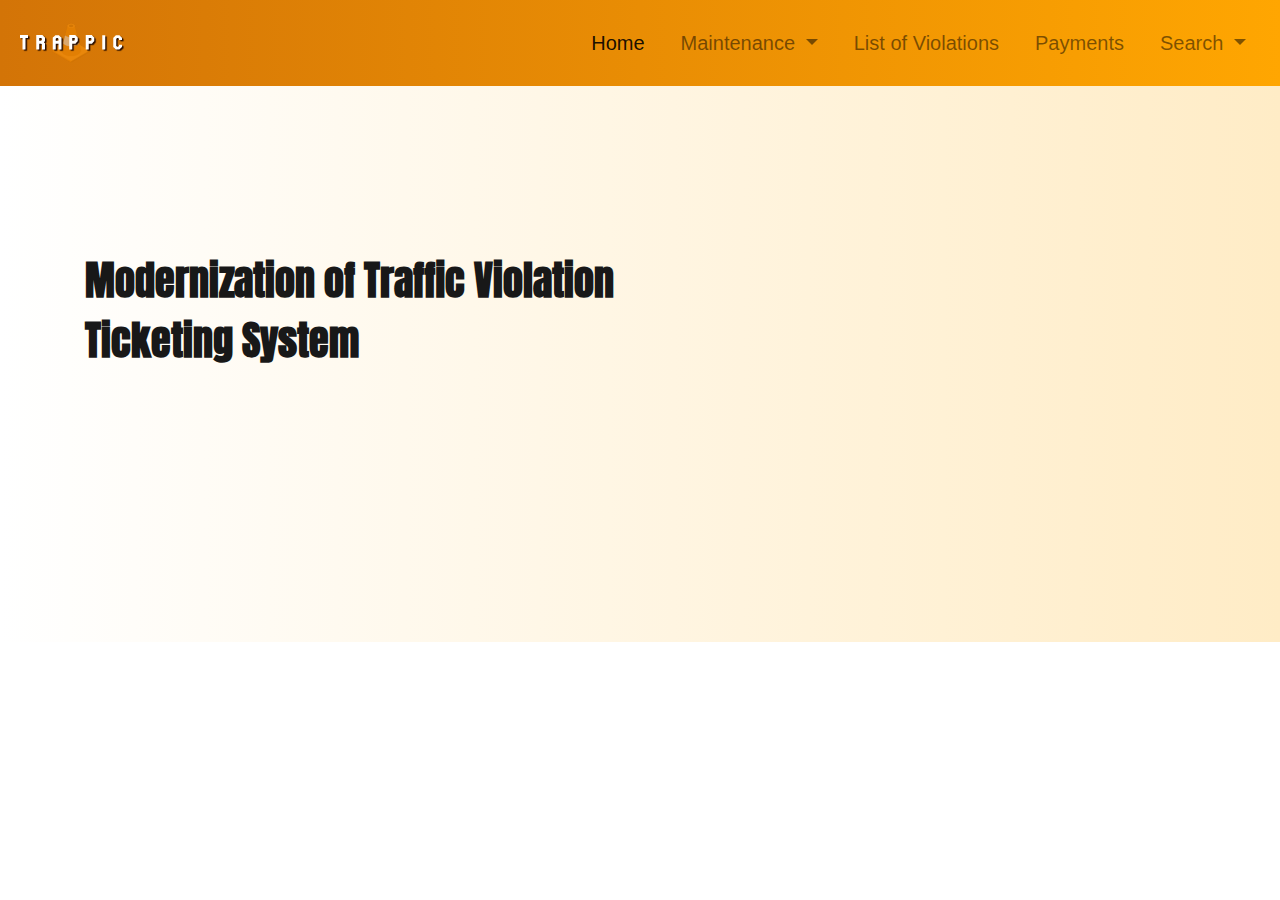
<file: LTO-U.I/index.html>
<html>
    <head>
        <title>TRAPPIC|LTO</title>
        <link rel="stylesheet" href="style.css">
        <link rel="stylesheet" href="https://stackpath.bootstrapcdn.com/bootstrap/4.4.1/css/bootstrap.min.css">
        <script src="https://code.jquery.com/jquery-3.4.1.slim.min.js"></script>
        <script src="https://stackpath.bootstrapcdn.com/bootstrap/4.4.1/js/bootstrap.min.js"></script>
        <link rel="stylesheet" href="https://stackpath.bootstrapcdn.com/font-awesome/4.7.0/css/font-awesome.min.css">
        <link href="https://fonts.googleapis.com/css?family=Anton|Poppins&display=swap" rel="stylesheet">
    </head>

    <body>
        <section id="nav-bar">

            <nav class="navbar navbar-expand-lg navbar-light">
              <a class="navbar-brand" href="index.html"><img src="trappic logo.png"></a>
                <button class="navbar-toggler" type="button" data-toggle="collapse" data-target="#navbarNavDropdown" aria-controls="navbarNavDropdown" aria-expanded="false" aria-label="Toggle navigation">
                  <span class="navbar-toggler-icon"></span>
                </button>
                <div class="collapse navbar-collapse" id="navbarNavDropdown">
                  <ul class="navbar-nav ml-auto">
                    <li class="nav-item active">
                      <a class="nav-link" href="index.html">Home <span class="sr-only">(current)</span></a>
                    </li>
                    <li class="nav-item dropdown">
                        <a class="nav-link dropdown-toggle" href="#" id="navbarDropdownMenuLink" role="button" data-toggle="dropdown" aria-haspopup="true" aria-expanded="false">
                          Maintenance
                        </a>
                        <div class="dropdown-menu" aria-labelledby="navbarDropdownMenuLink">
                          <a class="dropdown-item" href="driverregistration.html">Driver Registration</a>
                          <a class="dropdown-item" href="enforcerregistration.html">Enforcer Registration</a>
                          <a class="dropdown-item" href="/registercar">Car Registration</a>
                        </div>
                      </li>
                      <li class="nav-item">
                        <a class="nav-link" href="violations.html">List of Violations</a>
                      </li>
                    <li class="nav-item">
                      <a class="nav-link" href="/payment">Payments</a>
                    </li>
                    <li class="nav-item dropdown">
                      <a class="nav-link dropdown-toggle" href="#" id="navbarDropdownMenuLink" role="button" data-toggle="dropdown" aria-haspopup="true" aria-expanded="false">
                        Search
                      </a>
                      <div class="dropdown-menu" aria-labelledby="navbarDropdownMenuLink">
                        <a class="dropdown-item" href="/searchdriver">Driver</a>
                        <a class="dropdown-item" href="/searchenforcer">Enforcer</a>
                        <a class="dropdown-item" href="/viewcar">Car</a>
                      </div>
                    </li>
                    
                  </ul>
                </div>
              </nav>

        </section>

        <section id="banner">
            <div class="container">
                <div class="row">
                    <div class="col-md-6">
                        <p class="promo-title">Modernization of Traffic Violation Ticketing System</p>
                    </div>
                </div>
            </div>
        </section>
    </body>
</html>
</file>
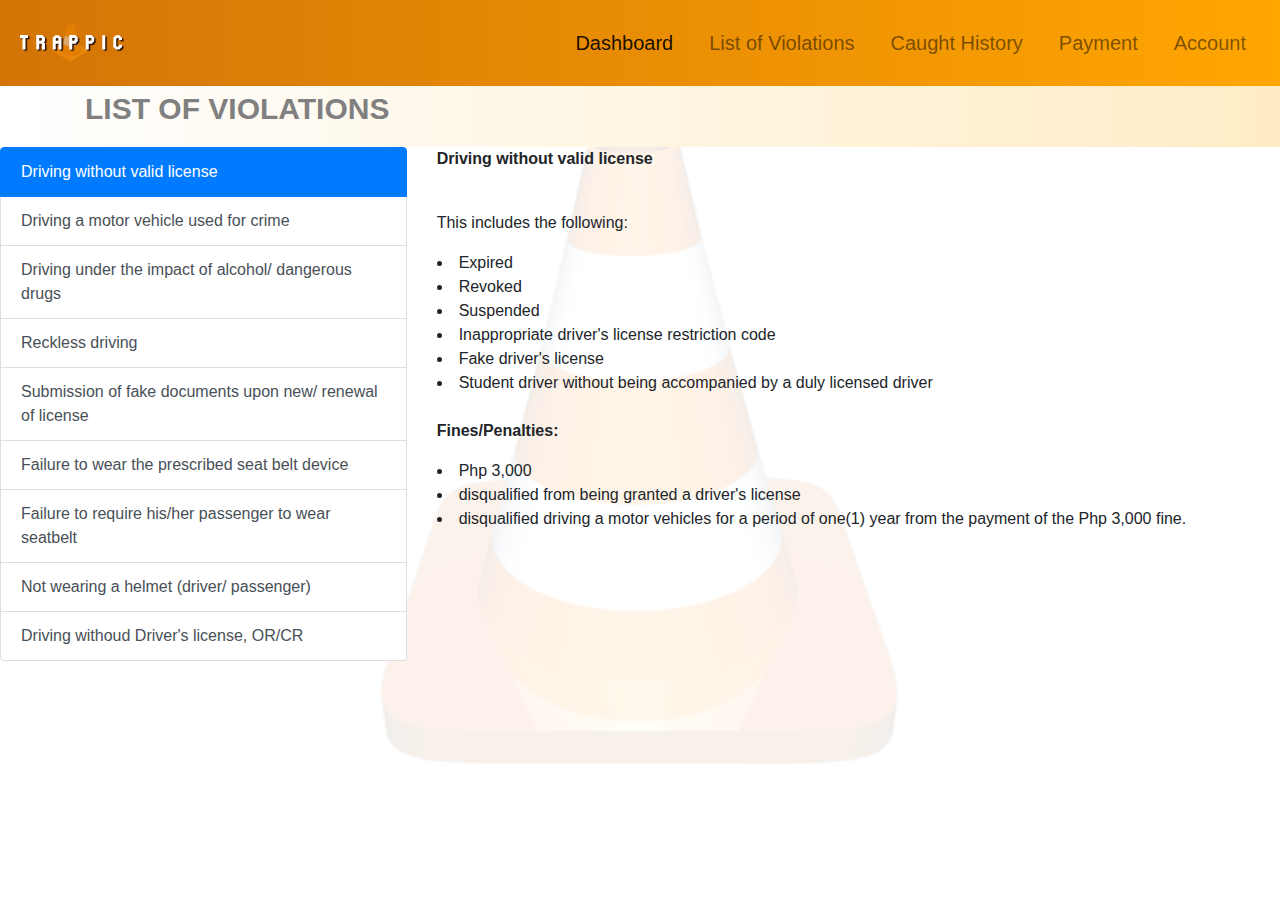
<file: Driver-U.I/violations.html>
<html>
    <head>
        <title>TRAPPIC|DRIVER</title>
        <link rel="stylesheet" href="content.css">
        <link rel="stylesheet" href="https://stackpath.bootstrapcdn.com/bootstrap/4.4.1/css/bootstrap.min.css">
        <script src="https://code.jquery.com/jquery-3.4.1.slim.min.js"></script>
        <script src="https://stackpath.bootstrapcdn.com/bootstrap/4.4.1/js/bootstrap.min.js"></script>
        <link rel="stylesheet" href="https://stackpath.bootstrapcdn.com/font-awesome/4.7.0/css/font-awesome.min.css">
    </head>

    <body>
      <section id="nav-bar">

        <nav class="navbar navbar-expand-lg navbar-light">
          <a class="navbar-brand" href="/home"><img src="trappic logo.png"></a>
            <button class="navbar-toggler" type="button" data-toggle="collapse" data-target="#navbarNavDropdown" aria-controls="navbarNavDropdown" aria-expanded="false" aria-label="Toggle navigation">
              <span class="navbar-toggler-icon"></span>
            </button>
            <div class="collapse navbar-collapse" id="navbarNavDropdown">
              <ul class="navbar-nav ml-auto">
                <li class="nav-item active">
                  <a class="nav-link" href="/home">Dashboard<span class="sr-only">(current)</span></a>
                </li>
                <li class="nav-item">
                  <a class="nav-link" href="violations.html">List of Violations<span class="sr-only">(current)</span></a>
                </li>
                
                <li class="nav-item">
                  <a class="nav-link" href="/history">Caught History</a>
                </li>
                
                <li class="nav-item">
                  <a class="nav-link" href="/payment">Payment</a>
                </li>
                <li class="nav-item">
                  <a class="nav-link" href="/profile">Account</a>
                </li>
                
              </ul>
            </div>
          </nav>

    </section>

        <section id="banner">
            <div class="container">
                <div class="row">
                    <div class="col-md-6">
                        <p class="promo-title">LIST OF VIOLATIONS</p>
                    </div>
                </div>
            </div>
        </section>

        <section id="violations">
            <div class="row">
                <div class="col-4">
                  <div class="list-group" id="list-tab" role="tablist">
                    <a class="list-group-item list-group-item-action active" id="list-one-list" data-toggle="list" href="#list-one" role="tab" aria-controls="home">Driving without valid license</a>
                    <a class="list-group-item list-group-item-action" id="list-two-list" data-toggle="list" href="#list-two" role="tab" aria-controls="profile">Driving a motor vehicle used for crime</a>
                    <a class="list-group-item list-group-item-action" id="list-three-list" data-toggle="list" href="#list-three" role="tab" aria-controls="messages">Driving under the impact of alcohol/ dangerous drugs</a>
                    <a class="list-group-item list-group-item-action" id="list-four-list" data-toggle="list" href="#list-four" role="tab" aria-controls="settings">Reckless driving</a>
                    <a class="list-group-item list-group-item-action" id="list-five-list" data-toggle="list" href="#list-five" role="tab" aria-controls="settings">Submission of fake documents upon new/ renewal of license</a>
                    <a class="list-group-item list-group-item-action" id="list-six-list" data-toggle="list" href="#list-six" role="tab" aria-controls="settings">Failure to wear the prescribed seat belt device</a>
                    <a class="list-group-item list-group-item-action" id="list-seven-list" data-toggle="list" href="#list-seven" role="tab" aria-controls="settings">Failure to require his/her passenger to wear seatbelt</a>
                    <a class="list-group-item list-group-item-action" id="list-eight-list" data-toggle="list" href="#list-eight" role="tab" aria-controls="settings">Not wearing a helmet (driver/ passenger)</a>
                    <a class="list-group-item list-group-item-action" id="list-nine-list" data-toggle="list" href="#list-nine" role="tab" aria-controls="settings">Driving withoud Driver's license, OR/CR</a>

                  </div>
                </div>
                <div class="col-8">
                  <div class="tab-content" id="nav-tabContent">
                    <div class="tab-pane fade show active" id="list-one" role="tabpanel" aria-labelledby="list-one-list">
                        <p><b>Driving without valid license</b></p><br>
                        
                        <p>This includes the following:</p>
                        <li>Expired</li>
                        <li>Revoked</li>
                        <li>Suspended</li>
                        <li>Inappropriate driver's license restriction code</li>
                        <li>Fake driver's license</li>
                        <li>Student driver without being accompanied by a duly licensed driver</li><br>
                        <p><b>Fines/Penalties:</b></p>
                        <li>Php 3,000</li>
                        <li>disqualified from being granted a driver's license</li>
                        <li>disqualified driving a motor vehicles for a period of one(1) year from the payment of the Php 3,000 fine.</li>
                    </div>

                    <div class="tab-pane fade" id="list-two" role="tabpanel" aria-labelledby="list-two-list">
                        <p><b>Driving a motor vehicle used in the commission of crime</b></p><br>

                        <p><b>Fines/Penalties:</b></p>
                        <li>Php 10,000</li>
                        <li>driver's license confiscated/revoked</li>
                        <li>disqualified from being a granted driver's licensed and driving a motor vehicle.</li>
                        <li>motor vehicle impounded</li>
                    </div>

                    <div class="tab-pane fade" id="list-three" role="tabpanel" aria-labelledby="list-three-list">
                        <p><b>Driving under the impact of alcohol/dangerous drugs</b></p><br>

                        <p><b>Fines/Penalties:</b></p>
                        <p>For non-professional driver's license</p>
                        <p><i>First Offense</i></p>
                        <li>driver's license confiscated</li>
                        <li>driver's license suspended for a period of 12 months</li><br>

                        <p><i>Second Offense</i></p>
                        <li>driver's license revoked</li><br>

                        <p>For non-professional driver's license</p>
                        <p><i>First Offense</i></p>
                        <li>driver's license confiscated</li>
                        <li>driver's license perpetually revoked</li>
                    </div>

                    <div class="tab-pane fade" id="list-four" role="tabpanel" aria-labelledby="list-four-list">
                        <p><b>RECKLESS DRIVING</b></p><br>

                        <p><b>Fines/Penalties:</b></p>
                        <p><i>First Offense</i></p>
                        <li>Php 2,000</li><br>

                        <p><i>Second Offense</i></p>
                        <li>Php 3,000</li>
                        <li>driver's license suspended for a period of 3 months</li><br>

                        <p><i>Third Offense</i></p>
                        <li>Php 10,000</li>
                        <li>driver's license suspended for a period of 6 months</li><br>

                        <p><i>Fourth/Subsequent Offense</i></p>
                        <li>Php 10,000</li>
                        <li>revocation driver's license</li>
                        <li>revoked non-professional driver-qualified from being granted a driver's license for a period of 2 years counted from the date of the revocation</li>
                        <li>revoked professional driver-perpetually disqualified from getting any driver's license.</li><br>
                    </div>

                    <div class="tab-pane fade" id="list-five" role="tabpanel" aria-labelledby="list-five-list">
                      <p><b>Submission of fake documents upon new/renewal of license</b></p><br>

                        <p><b>Fines/Penalties:</b></p>
                        <li>Php 3,000</li>
                        <li>driver's license put on alarm, revoked and disqualified granted a driver's license and driving a motor vehicle for a period of 1 year from the payment of the fine, without prejudice to the fling of appropriate criminal charges.</li><br>
                    </div>

                    <div class="tab-pane fade" id="list-six" role="tabpanel" aria-labelledby="list-six-list">
                      <p><b>Failure to wear the prescribed seat belt device</b></p><br>

                        <p><b>Fines/Penalties:</b></p>
                        <p><i>First Offense</i></p>
                        <li>Php 1,000</li><br>

                        <p><i>Second Offense</i></p>
                        <li>Php 2,000</li><br>

                        <p><i>Third Offense</i></p>
                        <li>Php 5,000</li>
                        <li>Driver's license suspended for a period of 1 week from the payment of the fine.</li>
                    </div>

                    <div class="tab-pane fade" id="list-seven" role="tabpanel" aria-labelledby="list-seven-list">
                      
                      <p><b>Failure to require his/her passenger to wear seatbelt</b></p><br>
                      <p><i>For public utility vehicles, failure to post appropriate signage's instructing front seat passengers to wear seatbelts when inside the vehicle</i></p><br>

                      <p><b>Fines/Penalties:</b></p>
                      <li>Php 3,000 every violation(driver and the operator of the PUJ)</li>
                    </div>

                    <div class="tab-pane fade" id="list-eight" role="tabpanel" aria-labelledby="list-eight-list">
                      
                      <p><b>Not wearing a helmet (driver/passenger)</b></p><br>

                        <p><b>Fines/Penalties:</b></p>
                        <p><i>First Offense</i></p>
                        <li>Php 1,500</li><br>

                        <p><i>Second Offense</i></p>
                        <li>Php 3,000</li><br>

                        <p><i>Third Offense</i></p>
                        <li>Php 5,000</li><br>

                        <p><i>Fourth and succeeding offense</i></p>
                        <li>Php 10,000</li>
                    </div>

                    <div class="tab-pane fade" id="list-nine" role="tabpanel" aria-labelledby="list-nine-list">
                      
                      <p><b>Driving withoud Driver's license, OR/CR</b></p><br>

                        <p><b>Fines/Penalties:</b></p>
                        <li>Php 1,000</li>
                    </div>

                  </div>
                </div>
              </div>
        </section>
    </body>
</html>
</file>
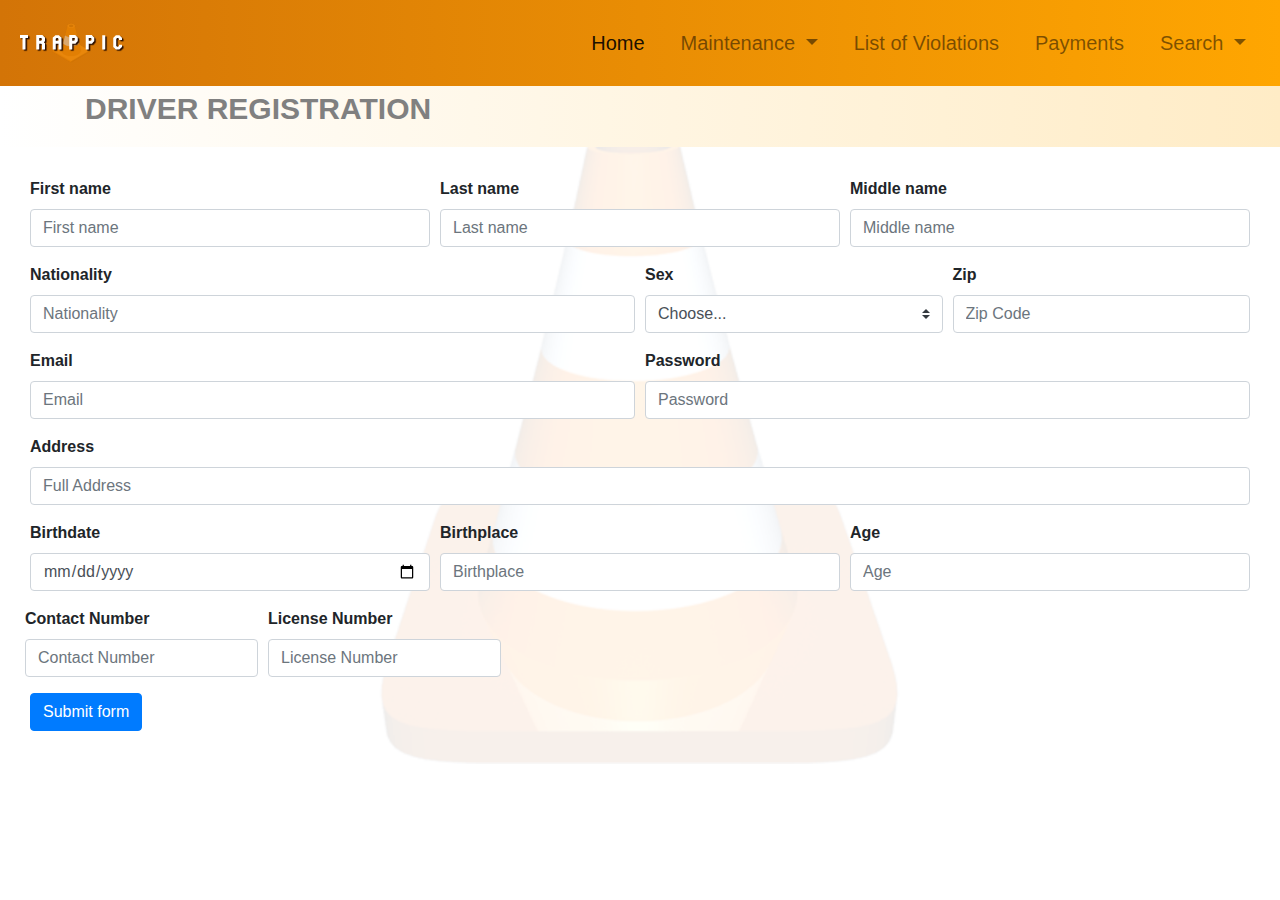
<file: LTO-U.I/driverregistration.html>
<html>

<head>
  <title>TRAPPIC|LTO</title>
  <link rel="stylesheet" href="content.css">
  <link rel="stylesheet" href="https://stackpath.bootstrapcdn.com/bootstrap/4.4.1/css/bootstrap.min.css">
  <script src="https://code.jquery.com/jquery-3.4.1.slim.min.js"></script>
  <script src="https://stackpath.bootstrapcdn.com/bootstrap/4.4.1/js/bootstrap.min.js"></script>
  <link rel="stylesheet" href="https://stackpath.bootstrapcdn.com/font-awesome/4.7.0/css/font-awesome.min.css">
</head>

<body>
  <section id="nav-bar">

    <nav class="navbar navbar-expand-lg navbar-light">
      <a class="navbar-brand" href="index.html"><img src="trappic logo.png"></a>
      <button class="navbar-toggler" type="button" data-toggle="collapse" data-target="#navbarNavDropdown"
        aria-controls="navbarNavDropdown" aria-expanded="false" aria-label="Toggle navigation">
        <span class="navbar-toggler-icon"></span>
      </button>
      <div class="collapse navbar-collapse" id="navbarNavDropdown">
        <ul class="navbar-nav ml-auto">
          <li class="nav-item active">
            <a class="nav-link" href="index.html">Home <span class="sr-only">(current)</span></a>
          </li>
          <li class="nav-item dropdown">
            <a class="nav-link dropdown-toggle" href="#" id="navbarDropdownMenuLink" role="button"
              data-toggle="dropdown" aria-haspopup="true" aria-expanded="false">
              Maintenance
            </a>
            <div class="dropdown-menu" aria-labelledby="navbarDropdownMenuLink">
              <a class="dropdown-item" href="driverregistration.html">Driver Registration</a>
              <a class="dropdown-item" href="enforcerregistration.html">Enforcer Registration</a>
              <a class="dropdown-item" href="/registercar">Car Registration</a>
            </div>
          </li>
          <li class="nav-item">
            <a class="nav-link" href="violations.html">List of Violations</a>
          </li>
          <li class="nav-item">
            <a class="nav-link" href="/payment">Payments</a>
          </li>
          <li class="nav-item dropdown">
            <a class="nav-link dropdown-toggle" href="#" id="navbarDropdownMenuLink" role="button"
              data-toggle="dropdown" aria-haspopup="true" aria-expanded="false">
              Search
            </a>
            <div class="dropdown-menu" aria-labelledby="navbarDropdownMenuLink">
              <a class="dropdown-item" href="/searchdriver">Driver</a>
              <a class="dropdown-item" href="/searchenforcer">Enforcer</a>
              <a class="dropdown-item" href="/viewcar">Car</a>
            </div>
          </li>

        </ul>
      </div>
    </nav>

  </section>

  <section id="banner">
    <div class="container">
      <div class="row">
        <div class="col-md-6">
          <p class="promo-title">DRIVER REGISTRATION</p>
        </div>
      </div>
    </div>
  </section>

  <section id="registrations">
    <form action="/insertdriver" method="POST">


      <div class="form-row">
        <div class="col-md-4 mb-3">
          <label for="validationDefault01">First name</label>
          <input type="text" class="form-control" id="validationDefault01" name="fname" placeholder="First name"
            required>
        </div>
        <div class="col-md-4 mb-3">
          <label for="validationDefault02">Last name</label>
          <input type="text" class="form-control" id="validationDefault02" name="lname" placeholder="Last name"
            required>
        </div>
        <div class="col-md-4 mb-3">
          <label for="validationDefaultUsername">Middle name</label>
          <div class="input-group">
            <input type="text" class="form-control" id="validationDefaultUsername" name="mname"
              placeholder="Middle name" required>
          </div>
        </div>
      </div>
      <div class="form-row">
        <div class="col-md-6 mb-3">
          <label for="validationDefault03">Nationality</label>
          <input type="text" class="form-control" name="nation" placeholder="Nationality" id="validationDefault03"
            required>
        </div>
        <div class="col-md-3 mb-3">
          <label for="validationDefault04">Sex</label>
          <select class="custom-select" id="validationDefault04" name="sex" required>
            <option selected disabled value="">Choose...</option>
            <option>Male</option>
            <option>Female</option>
          </select>
        </div>
        <div class="col-md-3 mb-3">
          <label for="validationDefault05">Zip</label>
          <input type="text" class="form-control" placeholder="Zip Code" name="zip" id="validationDefault05" required>
        </div>
      </div>

      <div class="form-row">
        <div class="form-group col-md-6">
          <label for="inputEmail4">Email</label>
          <input type="email" class="form-control" name="email" placeholder="Email" id="inputEmail4">
        </div>
        <div class="form-group col-md-6">
          <label for="inputPassword4">Password</label>
          <input type="password" class="form-control" name="pass" placeholder="Password" id="inputPassword">
        </div>
      </div>
      <div class="form-group">
        <label for="inputAddress">Address</label>
        <input type="text" class="form-control" id="inputAddress" name="address" placeholder="Full Address" required>
      </div>
      <div class="form-row">
        <div class="col-md-4 mb-3">
          <label for="validationDefault01">Birthdate</label>
          <input type="date" class="form-control" name="bday" id="validationDefault01" required>
        </div>
        <div class="col-md-4 mb-3">
          <label for="validationDefault02">Birthplace</label>
          <input type="text" class="form-control" id="validationDefault02" name="bplace" placeholder="Birthplace"
            required>
        </div>
        <div class="col-md-4 mb-3">
          <label for="validationDefaultUsername">Age</label>
          <div class="input-group">
            <input type="text" class="form-control" id="validationDefaultUsername" name="age" placeholder="Age"
              required>
          </div>
        </div>
        <div class="form-row">
          <div class="form-group col-md-6">
            <label for="inputEmail4">Contact Number</label>
            <input type="number" class="form-control" placeholder="Contact Number" name="contact" id="inputEmail4"
              required>
          </div>
          <div class="form-group col-md-6">
            <label for="inputPassword4">License Number</label>
            <input type="text" class="form-control" placeholder="License Number" name="license" id="inputPassword"
              required>
          </div>
        </div>
      </div>
      <button class="btn btn-primary" type="submit">Submit form</button>
    </form>
  </section>
</body>

</html>
</file>
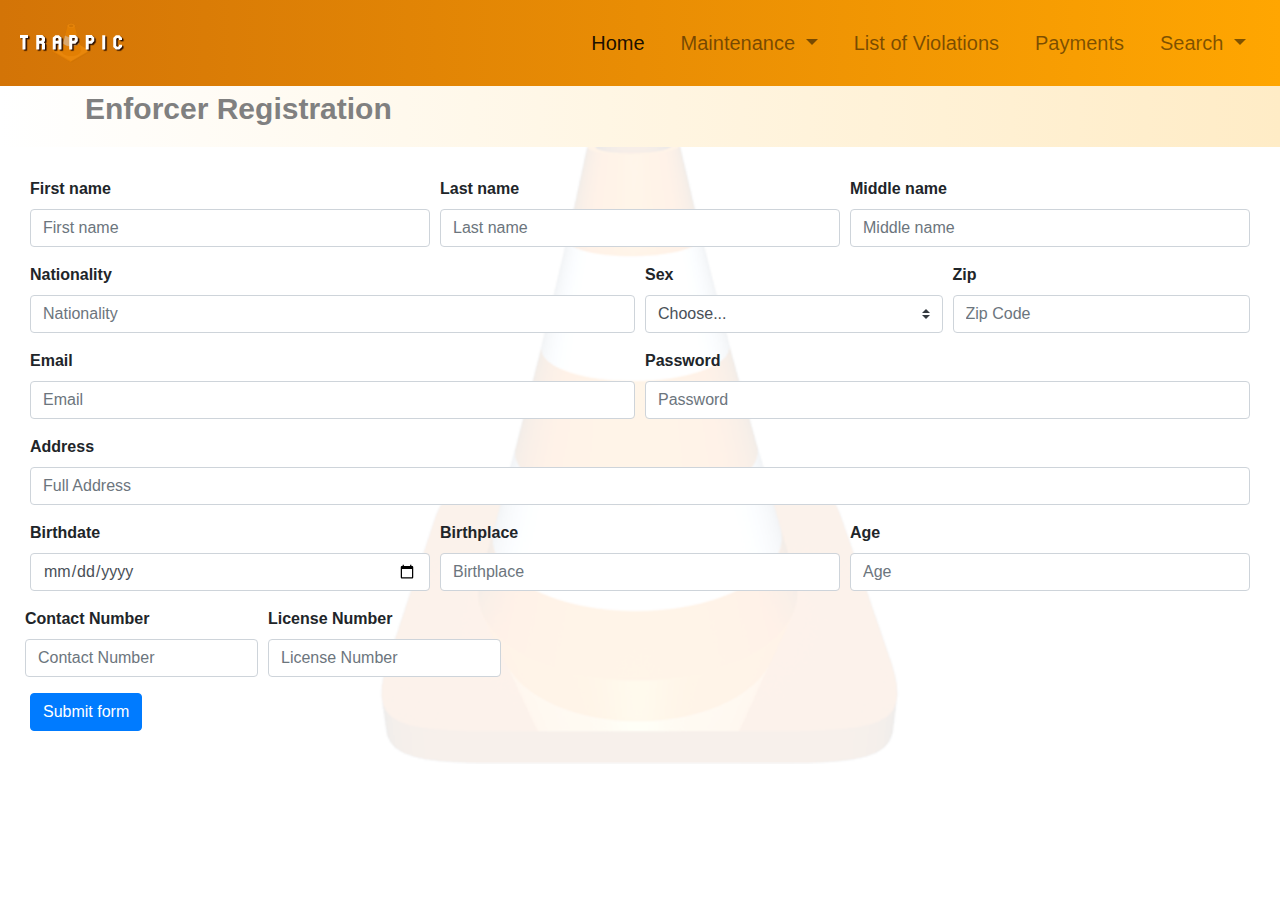
<file: LTO-U.I/enforcerregistration.html>
<html>
    <head>
        <title>TRAPPIC|LTO</title>
        <link rel="stylesheet" href="content.css">
        <link rel="stylesheet" href="https://stackpath.bootstrapcdn.com/bootstrap/4.4.1/css/bootstrap.min.css">
        <script src="https://code.jquery.com/jquery-3.4.1.slim.min.js"></script>
        <script src="https://stackpath.bootstrapcdn.com/bootstrap/4.4.1/js/bootstrap.min.js"></script>
        <link rel="stylesheet" href="https://stackpath.bootstrapcdn.com/font-awesome/4.7.0/css/font-awesome.min.css">
    </head>

    <body>
      <section id="nav-bar">

          <nav class="navbar navbar-expand-lg navbar-light">
            <a class="navbar-brand" href="index.html"><img src="trappic logo.png"></a>
              <button class="navbar-toggler" type="button" data-toggle="collapse" data-target="#navbarNavDropdown" aria-controls="navbarNavDropdown" aria-expanded="false" aria-label="Toggle navigation">
                <span class="navbar-toggler-icon"></span>
              </button>
              <div class="collapse navbar-collapse" id="navbarNavDropdown">
                <ul class="navbar-nav ml-auto">
                  <li class="nav-item active">
                    <a class="nav-link" href="index.html">Home <span class="sr-only">(current)</span></a>
                  </li>
                  <li class="nav-item dropdown">
                      <a class="nav-link dropdown-toggle" href="#" id="navbarDropdownMenuLink" role="button" data-toggle="dropdown" aria-haspopup="true" aria-expanded="false">
                        Maintenance
                      </a>
                      <div class="dropdown-menu" aria-labelledby="navbarDropdownMenuLink">
                        <a class="dropdown-item" href="driverregistration.html">Driver Registration</a>
                        <a class="dropdown-item" href="enforcerregistration.html">Enforcer Registration</a>
                        <a class="dropdown-item" href="/registercar">Car Registration</a>
                      </div>
                    </li>
                    <li class="nav-item">
                      <a class="nav-link" href="violations.html">List of Violations</a>
                    </li>
                  <li class="nav-item">
                    <a class="nav-link" href="/payment">Payments</a>
                  </li>
                  <li class="nav-item dropdown">
                    <a class="nav-link dropdown-toggle" href="#" id="navbarDropdownMenuLink" role="button" data-toggle="dropdown" aria-haspopup="true" aria-expanded="false">
                      Search
                    </a>
                    <div class="dropdown-menu" aria-labelledby="navbarDropdownMenuLink">
                      <a class="dropdown-item" href="/searchdriver">Driver</a>
                      <a class="dropdown-item" href="/searchenforcer">Enforcer</a>
                      <a class="dropdown-item" href="/viewcar">Car</a>
                    </div>
                  </li>
                  
                </ul>
              </div>
            </nav>

      </section>

        <section id="banner">
            <div class="container">
                <div class="row">
                    <div class="col-md-6">
                        <p class="promo-title">Enforcer Registration</p>  
                    </div>
                </div>
            </div>
        </section>

        <section id="registrations">
            <form action="/insertenforcer" method="POST">
              
              <div class="form-row">
                <div class="col-md-4 mb-3">
                  <label for="validationDefault01">First name</label>
                  <input type="text" class="form-control" id="validationDefault01" name="fname" placeholder="First name" required>
                </div>
                <div class="col-md-4 mb-3">
                  <label for="validationDefault02">Last name</label>
                  <input type="text" class="form-control" id="validationDefault02" name="lname" placeholder="Last name" required>
                </div>
                <div class="col-md-4 mb-3">
                  <label for="validationDefaultUsername">Middle name</label>
                  <div class="input-group">
                    <input type="text" class="form-control" id="validationDefaultUsername" name="mname" placeholder="Middle name" required>
                  </div>
                </div>
              </div>
              <div class="form-row">
                <div class="col-md-6 mb-3">
                  <label for="validationDefault03">Nationality</label>
                  <input type="text" class="form-control" name="nation" placeholder="Nationality" id="validationDefault03" required>
                </div>
                <div class="col-md-3 mb-3">
                  <label for="validationDefault04">Sex</label>
                  <select class="custom-select" id="validationDefault04" name="sex" required>
                    <option selected disabled value="">Choose...</option>
                    <option>Male</option>
                    <option>Female</option>
                  </select>
                </div>
                <div class="col-md-3 mb-3">
                  <label for="validationDefault05">Zip</label>
                  <input type="text" class="form-control" placeholder="Zip Code" name="zip" id="validationDefault05" required>
                </div>
              </div>
              
                <div class="form-row">
                  <div class="form-group col-md-6">
                    <label for="inputEmail4">Email</label>
                    <input type="email" class="form-control" name="email" placeholder="Email" id="inputEmail4">
                  </div>
                  <div class="form-group col-md-6">
                    <label for="inputPassword4">Password</label>
                    <input type="password" class="form-control" name="pass" placeholder="Password" id="inputPassword">
                  </div>
                </div>
                <div class="form-group">
                  <label for="inputAddress">Address</label>
                  <input type="text" class="form-control" id="inputAddress" name="address" placeholder="Full Address" required>
                </div>
                <div class="form-row">
                  <div class="col-md-4 mb-3">
                    <label for="validationDefault01">Birthdate</label>
                    <input type="date" class="form-control" name="bday" id="validationDefault01" required>
                  </div>
                  <div class="col-md-4 mb-3">
                    <label for="validationDefault02">Birthplace</label>
                    <input type="text" class="form-control" id="validationDefault02" name="bplace" placeholder="Birthplace" required>
                  </div>
                  <div class="col-md-4 mb-3">
                    <label for="validationDefaultUsername">Age</label>
                    <div class="input-group">
                      <input type="text" class="form-control" id="validationDefaultUsername" name="age"  placeholder="Age" required>
                    </div>
                  </div>
                  <div class="form-row">
                    <div class="form-group col-md-6">
                      <label for="inputEmail4">Contact Number</label>
                      <input type="number" class="form-control" placeholder="Contact Number" name="contact" id="inputEmail4" required>
                    </div>
                    <div class="form-group col-md-6">
                      <label for="inputPassword4">License Number</label>
                      <input type="text" class="form-control" placeholder="License Number" name="license" id="inputPassword" required>
                    </div>
                  </div>
                </div>
              <button class="btn btn-primary" type="submit">Submit form</button>
            </form>
        </section>
    </body>
</html>
</file>
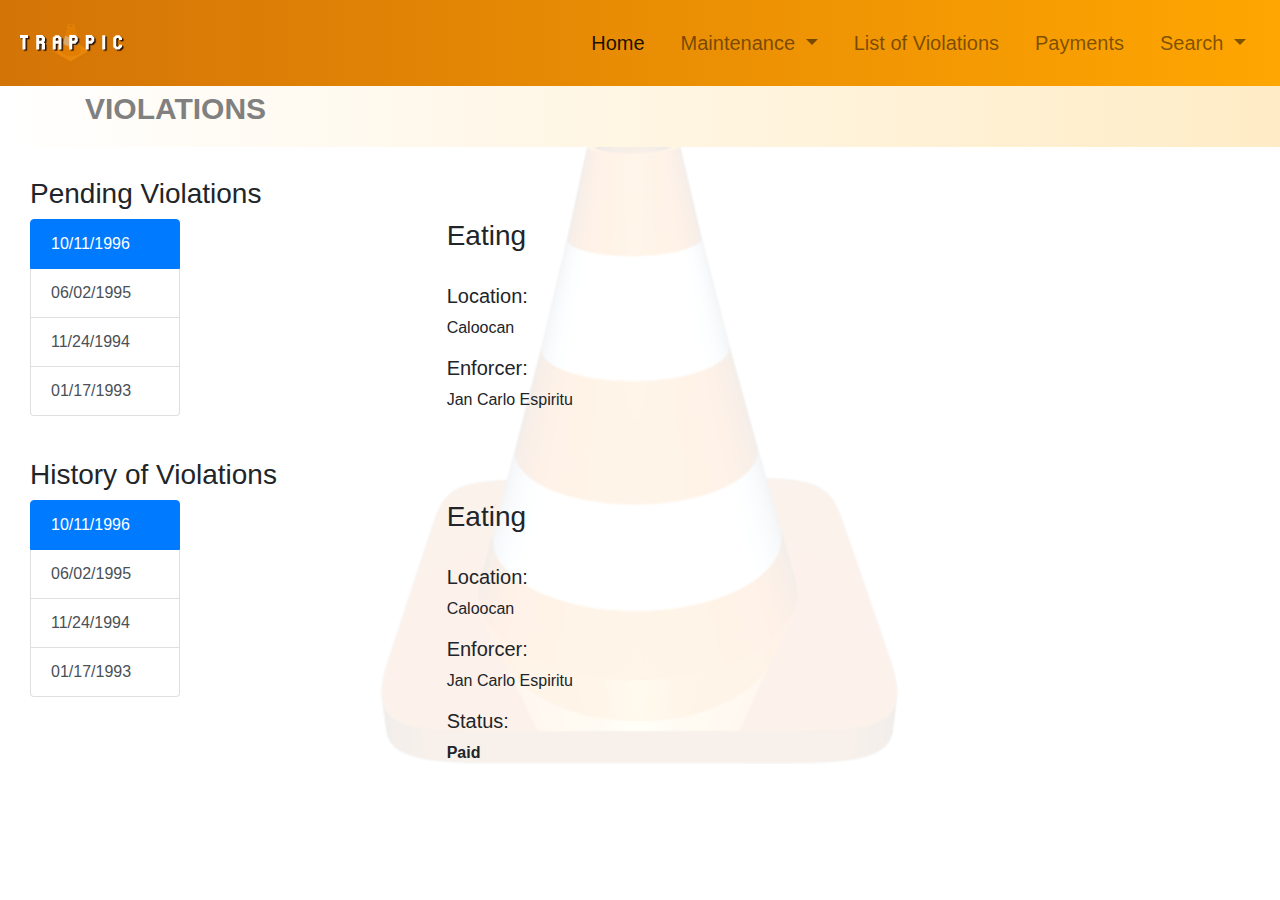
<file: LTO-U.I/history.html>
<html>
    <head>
        <title>TRAPPIC|LTO</title>
        <link rel="stylesheet" href="content.css">
        <link rel="stylesheet" href="https://stackpath.bootstrapcdn.com/bootstrap/4.4.1/css/bootstrap.min.css">
        <script src="https://code.jquery.com/jquery-3.4.1.slim.min.js"></script>
        <script src="https://stackpath.bootstrapcdn.com/bootstrap/4.4.1/js/bootstrap.min.js"></script>
        <link rel="stylesheet" href="https://stackpath.bootstrapcdn.com/font-awesome/4.7.0/css/font-awesome.min.css">
    </head>

    <body>
      <section id="nav-bar">

          <nav class="navbar navbar-expand-lg navbar-light">
            <a class="navbar-brand" href="index.html"><img src="trappic logo.png"></a>
              <button class="navbar-toggler" type="button" data-toggle="collapse" data-target="#navbarNavDropdown" aria-controls="navbarNavDropdown" aria-expanded="false" aria-label="Toggle navigation">
                <span class="navbar-toggler-icon"></span>
              </button>
              <div class="collapse navbar-collapse" id="navbarNavDropdown">
                <ul class="navbar-nav ml-auto">
                  <li class="nav-item active">
                    <a class="nav-link" href="index.html">Home <span class="sr-only">(current)</span></a>
                  </li>
                  <li class="nav-item dropdown">
                      <a class="nav-link dropdown-toggle" href="#" id="navbarDropdownMenuLink" role="button" data-toggle="dropdown" aria-haspopup="true" aria-expanded="false">
                        Maintenance
                      </a>
                      <div class="dropdown-menu" aria-labelledby="navbarDropdownMenuLink">
                        <a class="dropdown-item" href="driverregistration.html">Driver Registration</a>
                        <a class="dropdown-item" href="enforcerregistration.html">Enforcer Registration</a>
                        <a class="dropdown-item" href="/registercar">Car Registration</a>
                      </div>
                    </li>
                    <li class="nav-item">
                      <a class="nav-link" href="violations.html">List of Violations</a>
                    </li>
                  <li class="nav-item">
                    <a class="nav-link" href="/payment">Payments</a>
                  </li>
                  <li class="nav-item dropdown">
                    <a class="nav-link dropdown-toggle" href="#" id="navbarDropdownMenuLink" role="button" data-toggle="dropdown" aria-haspopup="true" aria-expanded="false">
                      Search
                    </a>
                    <div class="dropdown-menu" aria-labelledby="navbarDropdownMenuLink">
                      <a class="dropdown-item" href="/searchdriver">Driver</a>
                      <a class="dropdown-item" href="/searchenforcer">Enforcer</a>
                      <a class="dropdown-item" href="/viewcar">Car</a>
                    </div>
                  </li>
                  
                </ul>
              </div>
            </nav>

      </section>

        <section id="banner">
            <div class="container">
                <div class="row">
                    <div class="col-md-6">
                        <p class="promo-title">VIOLATIONS</p>
                    </div>
                </div>
            </div>
        </section>

        <section id="search">
          <h3>Pending Violations</h3>
          <div class="row">
            <div class="col-4">
              <div class="list-group" id="list-tab" role="tablist">
                <a class="list-group-item list-group-item-action active" id="list-home-list" data-toggle="list" href="#list-home" role="tab" aria-controls="home">10/11/1996</a>
                <a class="list-group-item list-group-item-action" id="list-profile-list" data-toggle="list" href="#list-profile" role="tab" aria-controls="profile">06/02/1995</a>
                <a class="list-group-item list-group-item-action" id="list-messages-list" data-toggle="list" href="#list-messages" role="tab" aria-controls="messages">11/24/1994</a>
                <a class="list-group-item list-group-item-action" id="list-settings-list" data-toggle="list" href="#list-settings" role="tab" aria-controls="settings">01/17/1993</a>
              </div>
            </div>
            <div class="col-8">
              <div class="tab-content" id="nav-tabContent">
                <div class="tab-pane fade show active" id="list-home" role="tabpanel" aria-labelledby="list-home-list">
                  <h3>Eating</h3><br>
                  <h5>Location:</h5>
                  <p>Caloocan</p>
                  <h5>Enforcer:</h5>
                  <p>Jan Carlo Espiritu</p>
                </div>
                <div class="tab-pane fade" id="list-profile" role="tabpanel" aria-labelledby="list-profile-list">
                  <h3>Robbery</h3><br>
                  <h5>Location:</h5>
                  <p>Caloocan</p>
                  <h5>Enforcer:</h5>
                  <p>Jan Carlo Espiritu</p>
                </div>
                <div class="tab-pane fade" id="list-messages" role="tabpanel" aria-labelledby="list-messages-list">
                  <h3>Sleeping</h3><br>
                  <h5>Location:</h5>
                  <p>Caloocan</p>
                  <h5>Enforcer:</h5>
                  <p>Jan Carlo Espiritu</p>
                </div>
                <div class="tab-pane fade" id="list-settings" role="tabpanel" aria-labelledby="list-settings-list">
                  <h3>Jaywalking</h3><br>
                  <h5>Location:</h5>
                  <p>Caloocan</p>
                  <h5>Enforcer:</h5>
                  <p>Jan Carlo Espiritu</p>
                </div>
              </div>
            </div>
          </div>
        </section>

        <section id="search">
          
          <h3>History of Violations</h3>
          <div class="row">
            <div class="col-4">
              <div class="list-group" id="list-tab" role="tablist">
                <a class="list-group-item list-group-item-action active" id="list-1-list" data-toggle="list" href="#list-1" role="tab" aria-controls="1">10/11/1996</a>
                <a class="list-group-item list-group-item-action" id="list-2-list" data-toggle="list" href="#list-2" role="tab" aria-controls="2">06/02/1995</a>
                <a class="list-group-item list-group-item-action" id="list-3-list" data-toggle="list" href="#list-3" role="tab" aria-controls="3">11/24/1994</a>
                <a class="list-group-item list-group-item-action" id="list-4-list" data-toggle="list" href="#list-4" role="tab" aria-controls="4">01/17/1993</a>
              </div>
            </div>
            <div class="col-8">
              <div class="tab-content" id="nav-tabContent">
                <div class="tab-pane fade show active" id="list-1" role="tabpanel" aria-labelledby="list-1-list">
                  <h3>Eating</h3><br>
                  <h5>Location:</h5>
                  <p>Caloocan</p>
                  <h5>Enforcer:</h5>
                  <p>Jan Carlo Espiritu</p>
                  <h5>Status:</h5>
                  <p><b>Paid</b></p>
                </div>
                <div class="tab-pane fade" id="list-2" role="tabpanel" aria-labelledby="list-2-list">
                  <h3>Robbery</h3><br>
                  <h5>Location:</h5>
                  <p>Caloocan</p>
                  <h5>Enforcer:</h5>
                  <p>Jan Carlo Espiritu</p>
                  <h5>Status:</h5>
                  <p><b>Paid</b></p>
                </div>
                <div class="tab-pane fade" id="list-3" role="tabpanel" aria-labelledby="list-3-list">
                  <h3>Sleeping</h3><br>
                  <h5>Location:</h5>
                  <p>Caloocan</p>
                  <h5>Enforcer:</h5>
                  <p>Jan Carlo Espiritu</p>
                  <h5>Status:</h5>
                  <p><b>Paid</b></p>
                </div>
                <div class="tab-pane fade" id="list-4" role="tabpanel" aria-labelledby="list-4-list">
                  <h3>Jaywalking</h3><br>
                  <h5>Location:</h5>
                  <p>Caloocan</p>
                  <h5>Enforcer:</h5>
                  <p>Jan Carlo Espiritu</p>
                  <h5>Status:</h5>
                  <p><b>Paid</b></p>
                </div>
              </div>
            </div>
          </div>
        </section>
    </body>
</html>
</file>
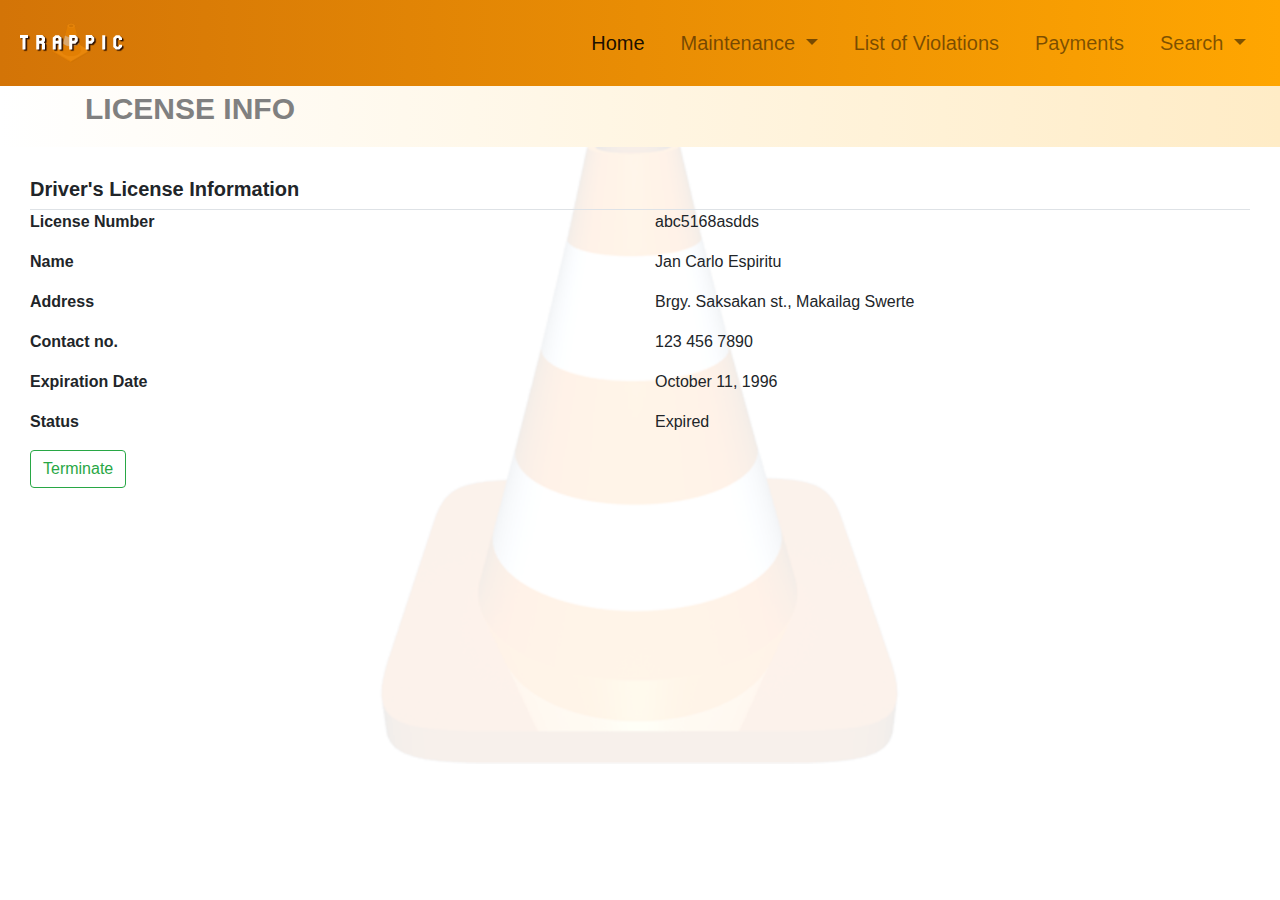
<file: LTO-U.I/license-info.html>
<html>
    <head>
        <title>TRAPPIC|LTO</title>
        <link rel="stylesheet" href="content.css">
        <link rel="stylesheet" href="https://stackpath.bootstrapcdn.com/bootstrap/4.4.1/css/bootstrap.min.css">
        <script src="https://code.jquery.com/jquery-3.4.1.slim.min.js"></script>
        <script src="https://stackpath.bootstrapcdn.com/bootstrap/4.4.1/js/bootstrap.min.js"></script>
        <link rel="stylesheet" href="https://stackpath.bootstrapcdn.com/font-awesome/4.7.0/css/font-awesome.min.css">
    </head>

    <body>
        <section id="nav-bar">

            <nav class="navbar navbar-expand-lg navbar-light">
              <a class="navbar-brand" href="index.html"><img src="trappic logo.png"></a>
                <button class="navbar-toggler" type="button" data-toggle="collapse" data-target="#navbarNavDropdown" aria-controls="navbarNavDropdown" aria-expanded="false" aria-label="Toggle navigation">
                  <span class="navbar-toggler-icon"></span>
                </button>
                <div class="collapse navbar-collapse" id="navbarNavDropdown">
                  <ul class="navbar-nav ml-auto">
                    <li class="nav-item active">
                      <a class="nav-link" href="index.html">Home <span class="sr-only">(current)</span></a>
                    </li>
                    <li class="nav-item dropdown">
                        <a class="nav-link dropdown-toggle" href="#" id="navbarDropdownMenuLink" role="button" data-toggle="dropdown" aria-haspopup="true" aria-expanded="false">
                          Maintenance
                        </a>
                        <div class="dropdown-menu" aria-labelledby="navbarDropdownMenuLink">
                          <a class="dropdown-item" href="driverregistration.html">Driver Registration</a>
                          <a class="dropdown-item" href="enforcerregistration.html">Enforcer Registration</a>
                          <a class="dropdown-item" href="/registercar">Car Registration</a>
                        </div>
                      </li>
                      <li class="nav-item">
                        <a class="nav-link" href="violations.html">List of Violations</a>
                      </li>
                    <li class="nav-item">
                      <a class="nav-link" href="/payment">Payments</a>
                    </li>
                    <li class="nav-item dropdown">
                      <a class="nav-link dropdown-toggle" href="#" id="navbarDropdownMenuLink" role="button" data-toggle="dropdown" aria-haspopup="true" aria-expanded="false">
                        Search
                      </a>
                      <div class="dropdown-menu" aria-labelledby="navbarDropdownMenuLink">
                        <a class="dropdown-item" href="/searchdriver">Driver</a>
                        <a class="dropdown-item" href="/searchenforcer">Enforcer</a>
                        <a class="dropdown-item" href="/viewcar">Car</a>
                      </div>
                    </li>
                    
                  </ul>
                </div>
              </nav>

        </section>

        <section id="banner">
            <div class="container">
                <div class="row">
                    <div class="col-md-6">
                        <p class="promo-title">LICENSE INFO</p>
                    </div>
                </div>
            </div>
        </section>

        <section id="registrations">
              
                    <div class="profile-head">
                                <h5>
                                    Driver's License Information
                                </h5>
                        <ul class="nav nav-tabs" id="myTab" role="tablist">
                            
                        </ul>
                    </div>
                    <div class="tab-content profile-tab" id="myTabContent">
                        <div class="tab-pane fade show active" id="home" role="tabpanel" aria-labelledby="home-tab">
                                    <div class="row">
                                        <div class="col-md-6">
                                            <label>License Number</label>
                                        </div>
                                        <div class="col-md-6">
                                            <p>abc5168asdds</p>
                                        </div>
                                    </div>

                                    <div class="row">
                                        <div class="col-md-6">
                                            <label>Name</label>
                                        </div>
                                        <div class="col-md-6">
                                            <p>Jan Carlo Espiritu</p>
                                        </div>
                                    </div>
                                    <div class="row">
                                        <div class="col-md-6">
                                            <label>Address</label>
                                        </div>
                                        <div class="col-md-6">
                                            <p>Brgy. Saksakan st., Makailag Swerte</p>
                                        </div>
                                    </div>
                                    <div class="row">
                                        <div class="col-md-6">
                                            <label>Contact no.</label>
                                        </div>
                                        <div class="col-md-6">
                                            <p>123 456 7890</p>
                                        </div>
                                    </div>
                                    <div class="row">
                                        <div class="col-md-6">
                                            <label>Expiration Date</label>
                                        </div>
                                        <div class="col-md-6">
                                            <p>October 11, 1996</p>
                                        </div>
                                    </div>
                                    <div class="row">
                                        <div class="col-md-6">
                                            <label>Status</label>
                                        </div>
                                        <div class="col-md-6">
                                            <p>Expired</p>
                                        </div>
                                    </div>
                        </div>
                        <button type="button" class="btn btn-outline-success">Terminate</button>
               
        </section>
    </body>
</html>
</file>
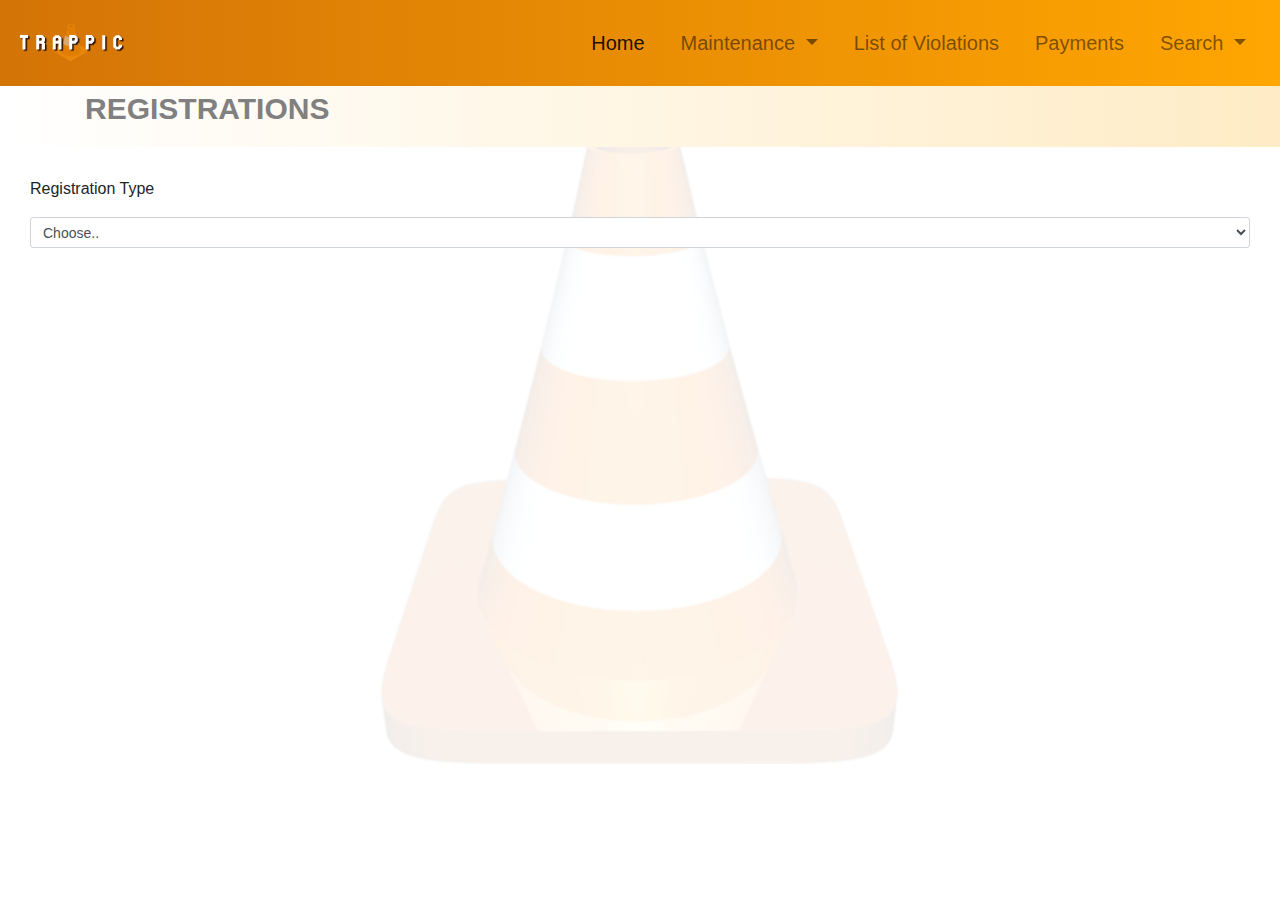
<file: LTO-U.I/registrations.html>
<html>

<head>
  <title>TRAPPIC|LTO</title>
  <link rel="stylesheet" href="content.css">
  <link rel="stylesheet" href="https://stackpath.bootstrapcdn.com/bootstrap/4.4.1/css/bootstrap.min.css">
  <script src="https://code.jquery.com/jquery-3.4.1.slim.min.js"></script>
  <script src="https://stackpath.bootstrapcdn.com/bootstrap/4.4.1/js/bootstrap.min.js"></script>
  <link rel="stylesheet" href="https://stackpath.bootstrapcdn.com/font-awesome/4.7.0/css/font-awesome.min.css">
</head>

<body>
  <section id="nav-bar">

    <nav class="navbar navbar-expand-lg navbar-light">
      <a class="navbar-brand" href="index.html"><img src="trappic logo.png"></a>
      <button class="navbar-toggler" type="button" data-toggle="collapse" data-target="#navbarNavDropdown"
        aria-controls="navbarNavDropdown" aria-expanded="false" aria-label="Toggle navigation">
        <span class="navbar-toggler-icon"></span>
      </button>
      <div class="collapse navbar-collapse" id="navbarNavDropdown">
        <ul class="navbar-nav ml-auto">
          <li class="nav-item active">
            <a class="nav-link" href="index.html">Home <span class="sr-only">(current)</span></a>
          </li>
          <li class="nav-item dropdown">
            <a class="nav-link dropdown-toggle" href="#" id="navbarDropdownMenuLink" role="button"
              data-toggle="dropdown" aria-haspopup="true" aria-expanded="false">
              Maintenance
            </a>
            <div class="dropdown-menu" aria-labelledby="navbarDropdownMenuLink">
              <a class="dropdown-item" href="driverregistration.html">Driver Registration</a>
              <a class="dropdown-item" href="enforcerregistration.html">Enforcer Registration</a>
              <a class="dropdown-item" href="/registercar">Car Registration</a>
            </div>
          </li>
          <li class="nav-item">
            <a class="nav-link" href="violations.html">List of Violations</a>
          </li>
          <li class="nav-item">
            <a class="nav-link" href="/payment">Payments</a>
          </li>
          <li class="nav-item dropdown">
            <a class="nav-link dropdown-toggle" href="#" id="navbarDropdownMenuLink" role="button"
              data-toggle="dropdown" aria-haspopup="true" aria-expanded="false">
              Search
            </a>
            <div class="dropdown-menu" aria-labelledby="navbarDropdownMenuLink">
              <a class="dropdown-item" href="/searchdriver">Driver</a>
              <a class="dropdown-item" href="/searchenforcer">Enforcer</a>
              <a class="dropdown-item" href="/viewcar">Car</a>
            </div>
          </li>

        </ul>
      </div>
    </nav>

  </section>

  <section id="banner">
    <div class="container">
      <div class="row">
        <div class="col-md-6">
          <p class="promo-title">REGISTRATIONS</p>
        </div>
      </div>
    </div>
  </section>

  <section id="registrations">

    <p>Registration Type</p>
    <select class="form-control form-control-sm">
      <option>Choose..</option>
      <option onclick="window.location.href = 'driverregistration.html';">Driver</option>
      <option onclick="window.location.href = 'enforcerregistration.html';">Enforcer</option>
    </select><br>


  </section>
</body>

</html>
</file>
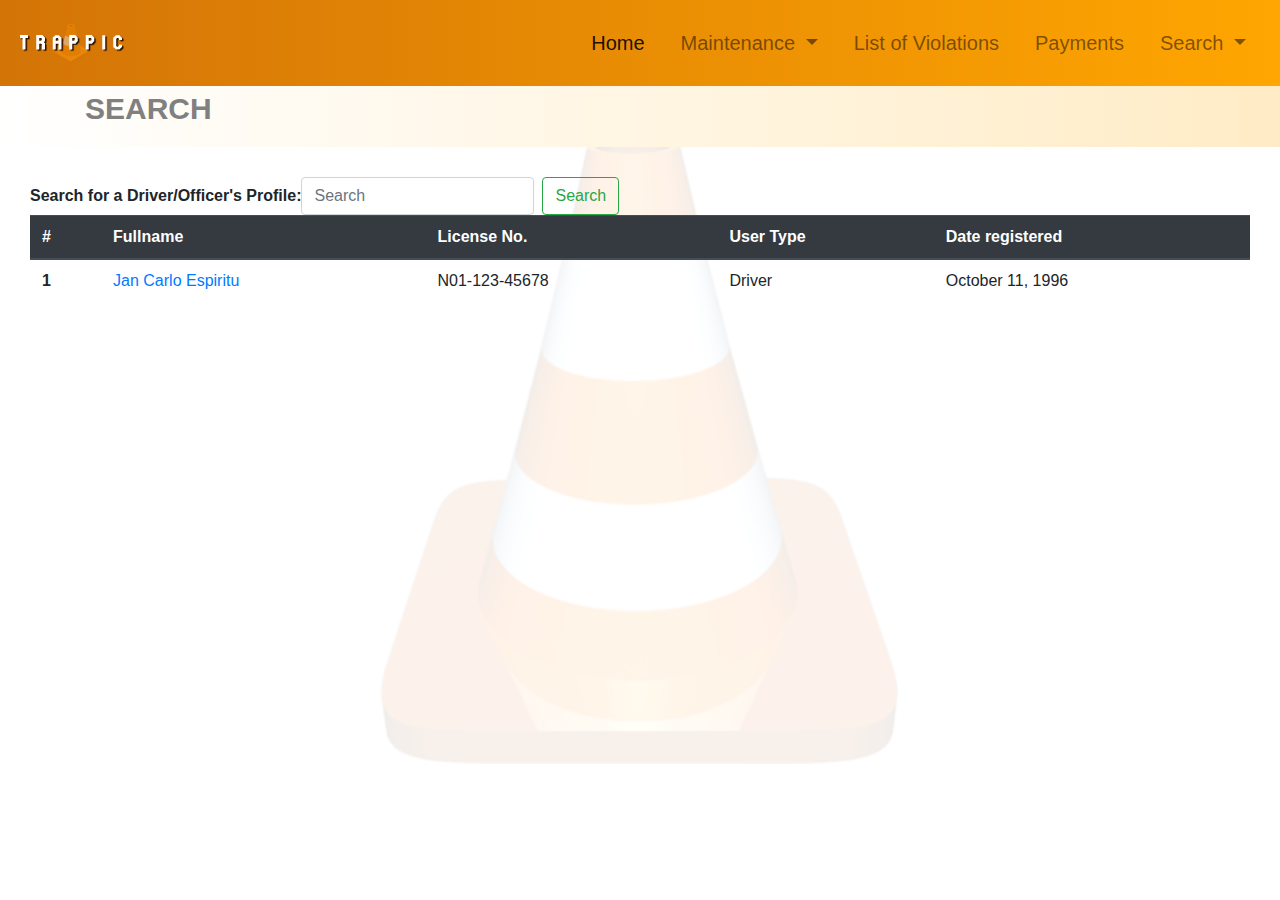
<file: LTO-U.I/search.html>
<html>

<head>
  <title>TRAPPIC|LTO</title>
  <link rel="stylesheet" href="content.css">
  <link rel="stylesheet" href="https://stackpath.bootstrapcdn.com/bootstrap/4.4.1/css/bootstrap.min.css">
  <script src="https://code.jquery.com/jquery-3.4.1.slim.min.js"></script>
  <script src="https://stackpath.bootstrapcdn.com/bootstrap/4.4.1/js/bootstrap.min.js"></script>
  <link rel="stylesheet" href="https://stackpath.bootstrapcdn.com/font-awesome/4.7.0/css/font-awesome.min.css">
</head>

<body>
  <section id="nav-bar">

    <nav class="navbar navbar-expand-lg navbar-light">
      <a class="navbar-brand" href="index.html"><img src="trappic logo.png"></a>
      <button class="navbar-toggler" type="button" data-toggle="collapse" data-target="#navbarNavDropdown"
        aria-controls="navbarNavDropdown" aria-expanded="false" aria-label="Toggle navigation">
        <span class="navbar-toggler-icon"></span>
      </button>
      <div class="collapse navbar-collapse" id="navbarNavDropdown">
        <ul class="navbar-nav ml-auto">
          <li class="nav-item active">
            <a class="nav-link" href="index.html">Home <span class="sr-only">(current)</span></a>
          </li>
          <li class="nav-item dropdown">
            <a class="nav-link dropdown-toggle" href="#" id="navbarDropdownMenuLink" role="button"
              data-toggle="dropdown" aria-haspopup="true" aria-expanded="false">
              Maintenance
            </a>
            <div class="dropdown-menu" aria-labelledby="navbarDropdownMenuLink">
              <a class="dropdown-item" href="driverregistration.html">Driver Registration</a>
              <a class="dropdown-item" href="enforcerregistration.html">Enforcer Registration</a>
              <a class="dropdown-item" href="/registercar">Car Registration</a>
            </div>
          </li>
          <li class="nav-item">
            <a class="nav-link" href="violations.html">List of Violations</a>
          </li>
          <li class="nav-item">
            <a class="nav-link" href="/payment">Payments</a>
          </li>
          <li class="nav-item dropdown">
            <a class="nav-link dropdown-toggle" href="#" id="navbarDropdownMenuLink" role="button"
              data-toggle="dropdown" aria-haspopup="true" aria-expanded="false">
              Search
            </a>
            <div class="dropdown-menu" aria-labelledby="navbarDropdownMenuLink">
              <a class="dropdown-item" href="/searchdriver">Driver</a>
              <a class="dropdown-item" href="/searchenforcer">Enforcer</a>
              <a class="dropdown-item" href="/viewcar">Car</a>
            </div>
          </li>

        </ul>
      </div>
    </nav>

  </section>

  <section id="banner">
    <div class="container">
      <div class="row">
        <div class="col-md-6">
          <p class="promo-title">SEARCH</p>
        </div>
      </div>
    </div>
  </section>

  <section id="search">
    <form class="form-inline my-2 my-lg-0">
      <label>Search for a Driver/Officer's Profile: </label><br>
      <input class="form-control mr-sm-2" type="search" placeholder="Search" aria-label="Search">
      <button class="btn btn-outline-success my-2 my-sm-0" type="submit">Search</button>
      <table class="table">
        <thead class="thead-dark">
          <tr>
            <th scope="col">#</th>
            <th scope="col">Fullname</th>
            <th scope="col">License No.</th>
            <th scope="col">User Type</th>
            <th scope="col">Date registered</th>
          </tr>
        </thead>
        <tbody>
          <tr>
            <th scope="row">1</th>
            <td><a href="edit.html">Jan Carlo Espiritu</a></td>
            <td>N01-123-45678</td>
            <td>Driver</td>
            <td>October 11, 1996</td>

          </tr>

        </tbody>
      </table>
    </form>
  </section>
</body>

</html>
</file>
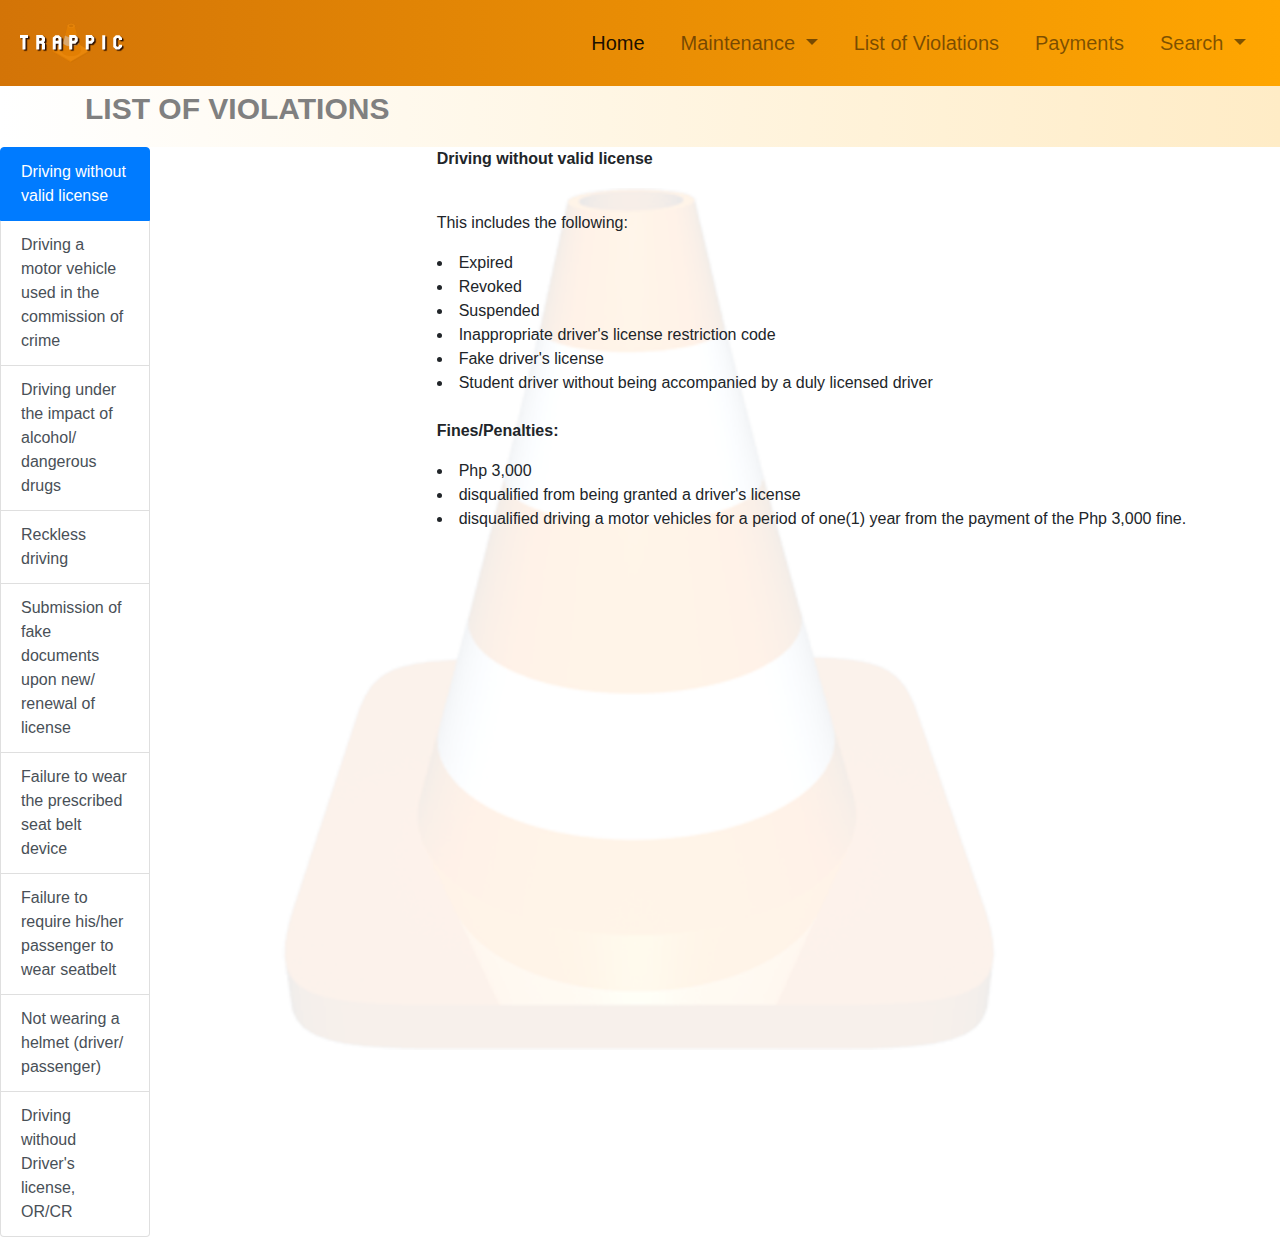
<file: LTO-U.I/violations.html>
<html>

<head>
  <title>TRAPPIC|LTO</title>
  <link rel="stylesheet" href="content.css">
  <link rel="stylesheet" href="https://stackpath.bootstrapcdn.com/bootstrap/4.4.1/css/bootstrap.min.css">
  <script src="https://code.jquery.com/jquery-3.4.1.slim.min.js"></script>
  <script src="https://stackpath.bootstrapcdn.com/bootstrap/4.4.1/js/bootstrap.min.js"></script>
  <link rel="stylesheet" href="https://stackpath.bootstrapcdn.com/font-awesome/4.7.0/css/font-awesome.min.css">
</head>

<body>
  <section id="nav-bar">

    <nav class="navbar navbar-expand-lg navbar-light">
      <a class="navbar-brand" href="index.html"><img src="trappic logo.png"></a>
      <button class="navbar-toggler" type="button" data-toggle="collapse" data-target="#navbarNavDropdown"
        aria-controls="navbarNavDropdown" aria-expanded="false" aria-label="Toggle navigation">
        <span class="navbar-toggler-icon"></span>
      </button>
      <div class="collapse navbar-collapse" id="navbarNavDropdown">
        <ul class="navbar-nav ml-auto">
          <li class="nav-item active">
            <a class="nav-link" href="index.html">Home <span class="sr-only">(current)</span></a>
          </li>
          <li class="nav-item dropdown">
            <a class="nav-link dropdown-toggle" href="#" id="navbarDropdownMenuLink" role="button"
              data-toggle="dropdown" aria-haspopup="true" aria-expanded="false">
              Maintenance
            </a>
            <div class="dropdown-menu" aria-labelledby="navbarDropdownMenuLink">
              <a class="dropdown-item" href="driverregistration.html">Driver Registration</a>
              <a class="dropdown-item" href="enforcerregistration.html">Enforcer Registration</a>
              <a class="dropdown-item" href="/registercar">Car Registration</a>
            </div>
          </li>
          <li class="nav-item">
            <a class="nav-link" href="violations.html">List of Violations</a>
          </li>
          <li class="nav-item">
            <a class="nav-link" href="/payment">Payments</a>
          </li>
          <li class="nav-item dropdown">
            <a class="nav-link dropdown-toggle" href="#" id="navbarDropdownMenuLink" role="button"
              data-toggle="dropdown" aria-haspopup="true" aria-expanded="false">
              Search
            </a>
            <div class="dropdown-menu" aria-labelledby="navbarDropdownMenuLink">
              <a class="dropdown-item" href="/searchdriver">Driver</a>
              <a class="dropdown-item" href="/searchenforcer">Enforcer</a>
              <a class="dropdown-item" href="/viewcar">Car</a>
            </div>
          </li>

        </ul>
      </div>
    </nav>

  </section>

  <section id="banner">
    <div class="container">
      <div class="row">
        <div class="col-md-6">
          <p class="promo-title">LIST OF VIOLATIONS</p>
        </div>
      </div>
    </div>
  </section>

  <section id="violations">
    <div class="row">
      <div class="col-4">
        <div class="list-group" id="list-tab" role="tablist">
          <a class="list-group-item list-group-item-action active" id="list-one-list" data-toggle="list"
            href="#list-one" role="tab" aria-controls="home">Driving without valid license</a>
          <a class="list-group-item list-group-item-action" id="list-two-list" data-toggle="list" href="#list-two"
            role="tab" aria-controls="profile">Driving a motor vehicle used in the commission of crime</a>
          <a class="list-group-item list-group-item-action" id="list-three-list" data-toggle="list" href="#list-three"
            role="tab" aria-controls="messages">Driving under the impact of alcohol/ dangerous drugs</a>
          <a class="list-group-item list-group-item-action" id="list-four-list" data-toggle="list" href="#list-four"
            role="tab" aria-controls="settings">Reckless driving</a>
          <a class="list-group-item list-group-item-action" id="list-five-list" data-toggle="list" href="#list-five"
            role="tab" aria-controls="settings">Submission of fake documents upon new/ renewal of license</a>
          <a class="list-group-item list-group-item-action" id="list-six-list" data-toggle="list" href="#list-six"
            role="tab" aria-controls="settings">Failure to wear the prescribed seat belt device</a>
          <a class="list-group-item list-group-item-action" id="list-seven-list" data-toggle="list" href="#list-seven"
            role="tab" aria-controls="settings">Failure to require his/her passenger to wear seatbelt</a>
          <a class="list-group-item list-group-item-action" id="list-eight-list" data-toggle="list" href="#list-eight"
            role="tab" aria-controls="settings">Not wearing a helmet (driver/ passenger)</a>
          <a class="list-group-item list-group-item-action" id="list-nine-list" data-toggle="list" href="#list-nine"
            role="tab" aria-controls="settings">Driving withoud Driver's license, OR/CR</a>

        </div>
      </div>
      <div class="col-8">
        <div class="tab-content" id="nav-tabContent">
          <div class="tab-pane fade show active" id="list-one" role="tabpanel" aria-labelledby="list-one-list">
            <p><b>Driving without valid license</b></p><br>

            <p>This includes the following:</p>
            <li>Expired</li>
            <li>Revoked</li>
            <li>Suspended</li>
            <li>Inappropriate driver's license restriction code</li>
            <li>Fake driver's license</li>
            <li>Student driver without being accompanied by a duly licensed driver</li><br>
            <p><b>Fines/Penalties:</b></p>
            <li>Php 3,000</li>
            <li>disqualified from being granted a driver's license</li>
            <li>disqualified driving a motor vehicles for a period of one(1) year from the payment of the Php 3,000
              fine.</li>
          </div>

          <div class="tab-pane fade" id="list-two" role="tabpanel" aria-labelledby="list-two-list">
            <p><b>Driving a motor vehicle used in the commission of crime</b></p><br>

            <p><b>Fines/Penalties:</b></p>
            <li>Php 10,000</li>
            <li>driver's license confiscated/revoked</li>
            <li>disqualified from being a granted driver's licensed and driving a motor vehicle.</li>
            <li>motor vehicle impounded</li>
          </div>

          <div class="tab-pane fade" id="list-three" role="tabpanel" aria-labelledby="list-three-list">
            <p><b>Driving under the impact of alcohol/dangerous drugs</b></p><br>

            <p><b>Fines/Penalties:</b></p>
            <p>For non-professional driver's license</p>
            <p><i>First Offense</i></p>
            <li>driver's license confiscated</li>
            <li>driver's license suspended for a period of 12 months</li><br>

            <p><i>Second Offense</i></p>
            <li>driver's license revoked</li><br>

            <p>For non-professional driver's license</p>
            <p><i>First Offense</i></p>
            <li>driver's license confiscated</li>
            <li>driver's license perpetually revoked</li>
          </div>

          <div class="tab-pane fade" id="list-four" role="tabpanel" aria-labelledby="list-four-list">
            <p><b>RECKLESS DRIVING</b></p><br>

            <p><b>Fines/Penalties:</b></p>
            <p><i>First Offense</i></p>
            <li>Php 2,000</li><br>

            <p><i>Second Offense</i></p>
            <li>Php 3,000</li>
            <li>driver's license suspended for a period of 3 months</li><br>

            <p><i>Third Offense</i></p>
            <li>Php 10,000</li>
            <li>driver's license suspended for a period of 6 months</li><br>

            <p><i>Fourth/Subsequent Offense</i></p>
            <li>Php 10,000</li>
            <li>revocation driver's license</li>
            <li>revoked non-professional driver-qualified from being granted a driver's license for a period of 2 years
              counted from the date of the revocation</li>
            <li>revoked professional driver-perpetually disqualified from getting any driver's license.</li><br>
          </div>

          <div class="tab-pane fade" id="list-five" role="tabpanel" aria-labelledby="list-five-list">
            <p><b>Submission of fake documents upon new/renewal of license</b></p><br>

            <p><b>Fines/Penalties:</b></p>
            <li>Php 3,000</li>
            <li>driver's license put on alarm, revoked and disqualified granted a driver's license and driving a motor
              vehicle for a period of 1 year from the payment of the fine, without prejudice to the fling of appropriate
              criminal charges.</li><br>
          </div>

          <div class="tab-pane fade" id="list-six" role="tabpanel" aria-labelledby="list-six-list">
            <p><b>Failure to wear the prescribed seat belt device</b></p><br>

            <p><b>Fines/Penalties:</b></p>
            <p><i>First Offense</i></p>
            <li>Php 1,000</li><br>

            <p><i>Second Offense</i></p>
            <li>Php 2,000</li><br>

            <p><i>Third Offense</i></p>
            <li>Php 5,000</li>
            <li>Driver's license suspended for a period of 1 week from the payment of the fine.</li>
          </div>

          <div class="tab-pane fade" id="list-seven" role="tabpanel" aria-labelledby="list-seven-list">

            <p><b>Failure to require his/her passenger to wear seatbelt</b></p><br>
            <p><i>For public utility vehicles, failure to post appropriate signage's instructing front seat passengers
                to wear seatbelts when inside the vehicle</i></p><br>

            <p><b>Fines/Penalties:</b></p>
            <li>Php 3,000 every violation(driver and the operator of the PUJ)</li>
          </div>

          <div class="tab-pane fade" id="list-eight" role="tabpanel" aria-labelledby="list-eight-list">

            <p><b>Not wearing a helmet (driver/passenger)</b></p><br>

            <p><b>Fines/Penalties:</b></p>
            <p><i>First Offense</i></p>
            <li>Php 1,500</li><br>

            <p><i>Second Offense</i></p>
            <li>Php 3,000</li><br>

            <p><i>Third Offense</i></p>
            <li>Php 5,000</li><br>

            <p><i>Fourth and succeeding offense</i></p>
            <li>Php 10,000</li>
          </div>

          <div class="tab-pane fade" id="list-nine" role="tabpanel" aria-labelledby="list-nine-list">

            <p><b>Driving withoud Driver's license, OR/CR</b></p><br>

            <p><b>Fines/Penalties:</b></p>
            <li>Php 1,000</li>
          </div>

        </div>
      </div>
    </div>
  </section>
</body>

</html>
</file>
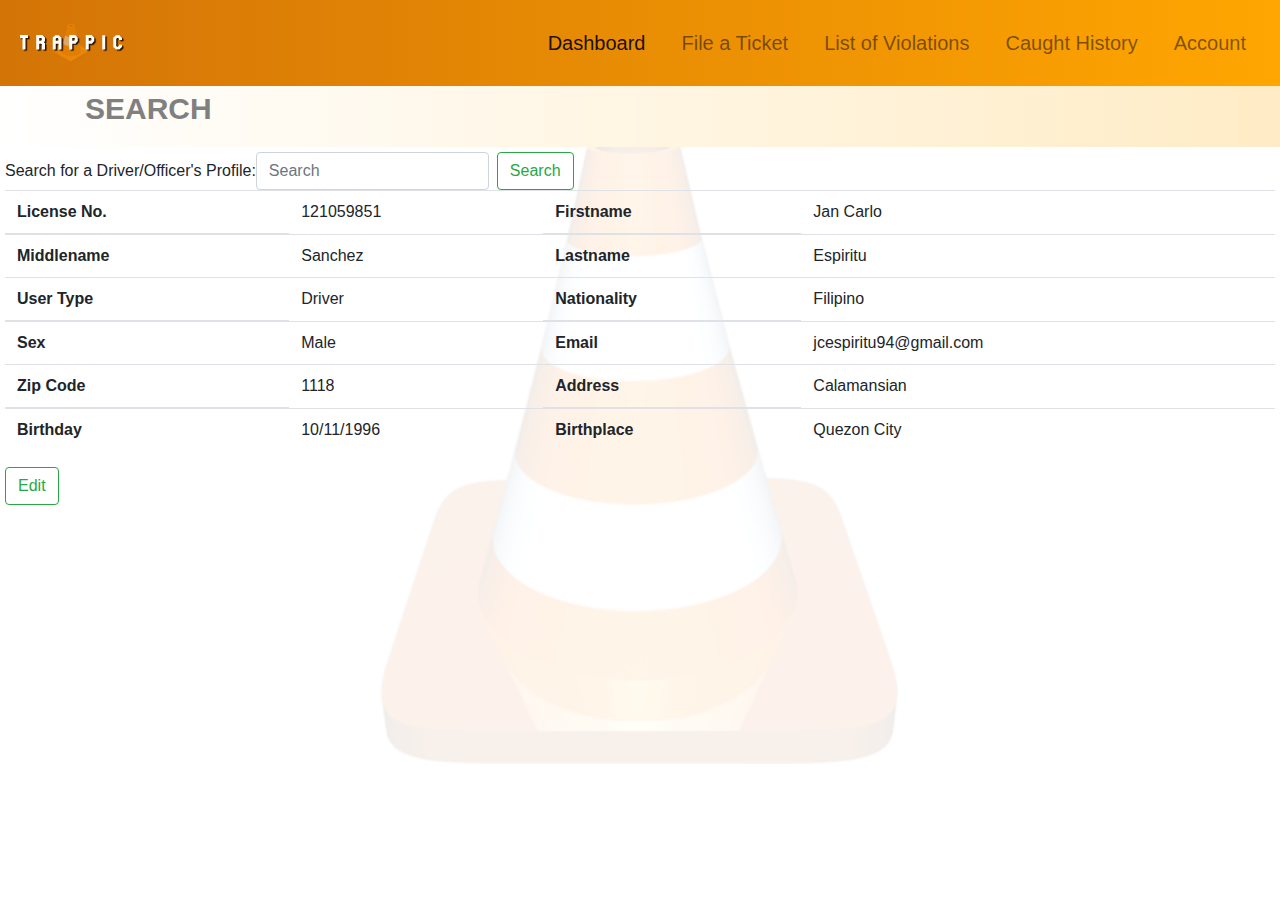
<file: TE-U.I/edit.html>
<html>

<head>
  <title>TRAPPIC|ENFORCER</title>
  <link rel="stylesheet" href="content.css">
  <link rel="stylesheet" href="https://stackpath.bootstrapcdn.com/bootstrap/4.4.1/css/bootstrap.min.css">
  <script src="https://code.jquery.com/jquery-3.4.1.slim.min.js"></script>
  <script src="https://stackpath.bootstrapcdn.com/bootstrap/4.4.1/js/bootstrap.min.js"></script>
  <link rel="stylesheet" href="https://stackpath.bootstrapcdn.com/font-awesome/4.7.0/css/font-awesome.min.css">
</head>

<body>
  <section id="nav-bar">

    <nav class="navbar navbar-expand-lg navbar-light">
      <a class="navbar-brand" href="/home"><img src="trappic logo.png"></a>
      <button class="navbar-toggler" type="button" data-toggle="collapse" data-target="#navbarNavDropdown"
        aria-controls="navbarNavDropdown" aria-expanded="false" aria-label="Toggle navigation">
        <span class="navbar-toggler-icon"></span>
      </button>
      <div class="collapse navbar-collapse" id="navbarNavDropdown">
        <ul class="navbar-nav ml-auto">
          <li class="nav-item active">
            <a class="nav-link" href="/">Dashboard<span class="sr-only">(current)</span></a>
          </li>
          <li class="nav-item">
            <a class="nav-link" href="/searchdriver">File a Ticket<span class="sr-only">(current)</span></a>
          </li>
          <li class="nav-item">
            <a class="nav-link" href="violations.html">List of Violations<span class="sr-only">(current)</span></a>
          </li>

          <li class="nav-item">
            <a class="nav-link" href="/history">Caught History</a>
          </li>
          <li class="nav-item">
            <a class="nav-link" href="/profile">Account</a>
          </li>

        </ul>
      </div>
    </nav>

  </section>

  <section id="banner">
    <div class="container">
      <div class="row">
        <div class="col-md-6">
          <p class="promo-title">SEARCH</p>
        </div>
      </div>
    </div>
  </section>

  <section id="search">
    <form class="form-inline my-2 my-lg-0">
      <label>Search for a Driver/Officer's Profile: </label><br>
      <input class="form-control mr-sm-2" type="search" placeholder="Search" aria-label="Search">
      <button class="btn btn-outline-success my-2 my-sm-0" type="submit">Search</button>
      <table class="table">
        <thead>
          <tr>
            <th scope="col">License No.</th>
            <td>121059851</th>
            <th>Firstname</th>
            <td>Jan Carlo</td>


          </tr>

        </thead>
        <tbody>
          <tr>
            <th>Middlename</th>
            <td>Sanchez</td>
            <th>Lastname</th>
            <td>Espiritu</td>
          </tr>

        </tbody>
        <thead>
          <tr>

            <th>User Type</th>
            <td>Driver</td>
            <th scope="col">Nationality</th>
            <td>Filipino</th>
          </tr>
          <br>
        </thead>
        <tbody>
          <tr>
            <th scope="col">Sex</th>
            <td>Male</td>
            <th scope="col">Email</th>
            <td>jcespiritu94@gmail.com</td>
          </tr>

        </tbody>
        <thead>
          <tr>
            <th scope="col">Zip Code</th>
            <td>1118</td>
            <th scope="col">Address</th>
            <td>Calamansian</td>
          </tr>

        </thead>
        <tbody>
          <tr>
            <th scope="col">Birthday</th>
            <td>10/11/1996</td>
            <th scope="col">Birthplace</th>
            <td>Quezon City</td>

          </tr>

        </tbody>

      </table>
      <button type="button" class="btn btn-outline-success">Edit</button>
    </form>
  </section>
</body>

</html>
</file>
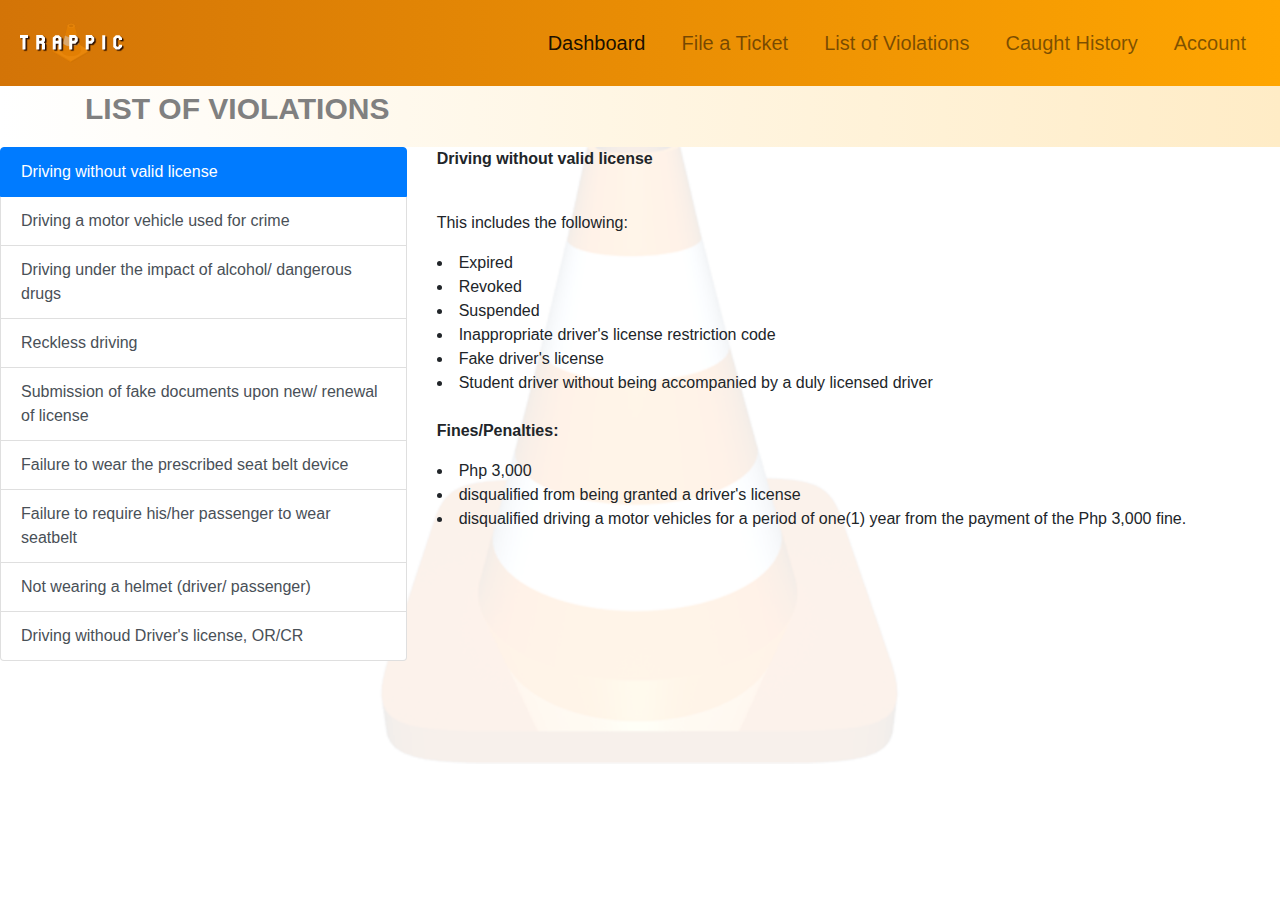
<file: TE-U.I/violations.html>
<html>
    <head>
        <title>TRAPPIC|ENFORCER</title>
        <link rel="stylesheet" href="content.css">
        <link rel="stylesheet" href="https://stackpath.bootstrapcdn.com/bootstrap/4.4.1/css/bootstrap.min.css">
        <script src="https://code.jquery.com/jquery-3.4.1.slim.min.js"></script>
        <script src="https://stackpath.bootstrapcdn.com/bootstrap/4.4.1/js/bootstrap.min.js"></script>
        <link rel="stylesheet" href="https://stackpath.bootstrapcdn.com/font-awesome/4.7.0/css/font-awesome.min.css">
    </head>

    <body>
      <section id="nav-bar">

        <nav class="navbar navbar-expand-lg navbar-light">
          <a class="navbar-brand" href="/home"><img src="trappic logo.png"></a>
            <button class="navbar-toggler" type="button" data-toggle="collapse" data-target="#navbarNavDropdown" aria-controls="navbarNavDropdown" aria-expanded="false" aria-label="Toggle navigation">
              <span class="navbar-toggler-icon"></span>
            </button>
            <div class="collapse navbar-collapse" id="navbarNavDropdown">
              <ul class="navbar-nav ml-auto">
                <li class="nav-item active">
                  <a class="nav-link" href="/home">Dashboard<span class="sr-only">(current)</span></a>
                </li>
                <li class="nav-item">
                  <a class="nav-link" href="/searchdriver">File a Ticket<span class="sr-only">(current)</span></a>
                </li>
                <li class="nav-item">
                  <a class="nav-link" href="violations.html">List of Violations<span class="sr-only">(current)</span></a>
                </li>
                
                <li class="nav-item">
                  <a class="nav-link" href="/history">Caught History</a>
                </li>
                <li class="nav-item">
                  <a class="nav-link" href="/profile">Account</a>
                </li>
                
              </ul>
            </div>
          </nav>

    </section>

        <section id="banner">
            <div class="container">
                <div class="row">
                    <div class="col-md-6">
                        <p class="promo-title">LIST OF VIOLATIONS</p>
                    </div>
                </div>
            </div>
        </section>

        <section id="violations">
            <div class="row">
                <div class="col-4">
                  <div class="list-group" id="list-tab" role="tablist">
                    <a class="list-group-item list-group-item-action active" id="list-one-list" data-toggle="list" href="#list-one" role="tab" aria-controls="home">Driving without valid license</a>
                    <a class="list-group-item list-group-item-action" id="list-two-list" data-toggle="list" href="#list-two" role="tab" aria-controls="profile">Driving a motor vehicle used for crime</a>
                    <a class="list-group-item list-group-item-action" id="list-three-list" data-toggle="list" href="#list-three" role="tab" aria-controls="messages">Driving under the impact of alcohol/ dangerous drugs</a>
                    <a class="list-group-item list-group-item-action" id="list-four-list" data-toggle="list" href="#list-four" role="tab" aria-controls="settings">Reckless driving</a>
                    <a class="list-group-item list-group-item-action" id="list-five-list" data-toggle="list" href="#list-five" role="tab" aria-controls="settings">Submission of fake documents upon new/ renewal of license</a>
                    <a class="list-group-item list-group-item-action" id="list-six-list" data-toggle="list" href="#list-six" role="tab" aria-controls="settings">Failure to wear the prescribed seat belt device</a>
                    <a class="list-group-item list-group-item-action" id="list-seven-list" data-toggle="list" href="#list-seven" role="tab" aria-controls="settings">Failure to require his/her passenger to wear seatbelt</a>
                    <a class="list-group-item list-group-item-action" id="list-eight-list" data-toggle="list" href="#list-eight" role="tab" aria-controls="settings">Not wearing a helmet (driver/ passenger)</a>
                    <a class="list-group-item list-group-item-action" id="list-nine-list" data-toggle="list" href="#list-nine" role="tab" aria-controls="settings">Driving withoud Driver's license, OR/CR</a>

                  </div>
                </div>
                <div class="col-8">
                  <div class="tab-content" id="nav-tabContent">
                    <div class="tab-pane fade show active" id="list-one" role="tabpanel" aria-labelledby="list-one-list">
                        <p><b>Driving without valid license</b></p><br>
                        
                        <p>This includes the following:</p>
                        <li>Expired</li>
                        <li>Revoked</li>
                        <li>Suspended</li>
                        <li>Inappropriate driver's license restriction code</li>
                        <li>Fake driver's license</li>
                        <li>Student driver without being accompanied by a duly licensed driver</li><br>
                        <p><b>Fines/Penalties:</b></p>
                        <li>Php 3,000</li>
                        <li>disqualified from being granted a driver's license</li>
                        <li>disqualified driving a motor vehicles for a period of one(1) year from the payment of the Php 3,000 fine.</li>
                    </div>

                    <div class="tab-pane fade" id="list-two" role="tabpanel" aria-labelledby="list-two-list">
                        <p><b>Driving a motor vehicle used in the commission of crime</b></p><br>

                        <p><b>Fines/Penalties:</b></p>
                        <li>Php 10,000</li>
                        <li>driver's license confiscated/revoked</li>
                        <li>disqualified from being a granted driver's licensed and driving a motor vehicle.</li>
                        <li>motor vehicle impounded</li>
                    </div>

                    <div class="tab-pane fade" id="list-three" role="tabpanel" aria-labelledby="list-three-list">
                        <p><b>Driving under the impact of alcohol/dangerous drugs</b></p><br>

                        <p><b>Fines/Penalties:</b></p>
                        <p>For non-professional driver's license</p>
                        <p><i>First Offense</i></p>
                        <li>driver's license confiscated</li>
                        <li>driver's license suspended for a period of 12 months</li><br>

                        <p><i>Second Offense</i></p>
                        <li>driver's license revoked</li><br>

                        <p>For non-professional driver's license</p>
                        <p><i>First Offense</i></p>
                        <li>driver's license confiscated</li>
                        <li>driver's license perpetually revoked</li>
                    </div>

                    <div class="tab-pane fade" id="list-four" role="tabpanel" aria-labelledby="list-four-list">
                        <p><b>RECKLESS DRIVING</b></p><br>

                        <p><b>Fines/Penalties:</b></p>
                        <p><i>First Offense</i></p>
                        <li>Php 2,000</li><br>

                        <p><i>Second Offense</i></p>
                        <li>Php 3,000</li>
                        <li>driver's license suspended for a period of 3 months</li><br>

                        <p><i>Third Offense</i></p>
                        <li>Php 10,000</li>
                        <li>driver's license suspended for a period of 6 months</li><br>

                        <p><i>Fourth/Subsequent Offense</i></p>
                        <li>Php 10,000</li>
                        <li>revocation driver's license</li>
                        <li>revoked non-professional driver-qualified from being granted a driver's license for a period of 2 years counted from the date of the revocation</li>
                        <li>revoked professional driver-perpetually disqualified from getting any driver's license.</li><br>
                    </div>

                    <div class="tab-pane fade" id="list-five" role="tabpanel" aria-labelledby="list-five-list">
                      <p><b>Submission of fake documents upon new/renewal of license</b></p><br>

                        <p><b>Fines/Penalties:</b></p>
                        <li>Php 3,000</li>
                        <li>driver's license put on alarm, revoked and disqualified granted a driver's license and driving a motor vehicle for a period of 1 year from the payment of the fine, without prejudice to the fling of appropriate criminal charges.</li><br>
                    </div>

                    <div class="tab-pane fade" id="list-six" role="tabpanel" aria-labelledby="list-six-list">
                      <p><b>Failure to wear the prescribed seat belt device</b></p><br>

                        <p><b>Fines/Penalties:</b></p>
                        <p><i>First Offense</i></p>
                        <li>Php 1,000</li><br>

                        <p><i>Second Offense</i></p>
                        <li>Php 2,000</li><br>

                        <p><i>Third Offense</i></p>
                        <li>Php 5,000</li>
                        <li>Driver's license suspended for a period of 1 week from the payment of the fine.</li>
                    </div>

                    <div class="tab-pane fade" id="list-seven" role="tabpanel" aria-labelledby="list-seven-list">
                      
                      <p><b>Failure to require his/her passenger to wear seatbelt</b></p><br>
                      <p><i>For public utility vehicles, failure to post appropriate signage's instructing front seat passengers to wear seatbelts when inside the vehicle</i></p><br>

                      <p><b>Fines/Penalties:</b></p>
                      <li>Php 3,000 every violation(driver and the operator of the PUJ)</li>
                    </div>

                    <div class="tab-pane fade" id="list-eight" role="tabpanel" aria-labelledby="list-eight-list">
                      
                      <p><b>Not wearing a helmet (driver/passenger)</b></p><br>

                        <p><b>Fines/Penalties:</b></p>
                        <p><i>First Offense</i></p>
                        <li>Php 1,500</li><br>

                        <p><i>Second Offense</i></p>
                        <li>Php 3,000</li><br>

                        <p><i>Third Offense</i></p>
                        <li>Php 5,000</li><br>

                        <p><i>Fourth and succeeding offense</i></p>
                        <li>Php 10,000</li>
                    </div>

                    <div class="tab-pane fade" id="list-nine" role="tabpanel" aria-labelledby="list-nine-list">
                      
                      <p><b>Driving withoud Driver's license, OR/CR</b></p><br>

                        <p><b>Fines/Penalties:</b></p>
                        <li>Php 1,000</li>
                    </div>

                  </div>
                </div>
              </div>
        </section>
    </body>
</html>
</file>
<file: LTO-U.I/style.css>
*{
    margin: 0;
    padding: 0;
}

body{
    font-family: 'Poppins', sans-serif;
    
}

#nav-bar{
    position: sticky;
    top: 0;
    z-index: 10;
}

.navbar{
    background-image: linear-gradient(to right, #d37407, #ffa601);
}

.navbar-brand img{
    height: 150px;
    width: 200px;
    margin: -45px;
}

.navbar-nav li{
    padding: 0 10px;
}

.navbar-nav li{
    font-size: 15pt;
}



/*---------------------------- banner section -----------------------------*/

#banner{
    background-image: linear-gradient(to right, #ffffff, #ffecc6);
    padding-top: 5%;
    padding-bottom: 20%;
    font-family: 'Anton', sans-serif;
    font-size: 100pt;
    color: rgb(24, 24, 24);
}

.promo-title{
    font-size: 40px;
    font-weight: 600;
    margin-top: 100;
}

.search{
    border: none;
    background: none;
    text-transform: capitalize;
    margin-top: 7px;
}
</file>
<file: Driver-U.I/content.css>
*{
    margin: 0;
    padding: 0;
}

body{
    font-family: sans-serif;
    background-image: url("traffic.png");
    background-position: center;
    background-size: cover;
}

#nav-bar{
    position: sticky;
    top: 0;
    z-index: 10;
}

.navbar{
    background-image: linear-gradient(to right, #d37407, #ffa601);
}

.navbar-brand img{
    height: 150px;
    width: 200px;
    margin: -45px;
}

.navbar-nav li{
    padding: 0 10px;
}

.navbar-nav li{
    font-size: 15pt;
}




.fa-bars{
    color: #fff;
}

/*---------------------------- banner section -----------------------------*/

#banner{
    background-image: linear-gradient(to right, #ffffff, #ffecc6);
}

.promo-title{
    font-size: 30px;
    font-weight: 600;
    color: grey;
}

#registrations, #search, #payment{
    margin: 5px;
}

.search{
    border: none;
    background: none;
    text-transform: capitalize;
    margin-top: 7px;
}
</file>
<file: LTO-U.I/content.css>
*{
    margin: 0;
    padding: 0;
}

body{
    font-family: sans-serif;
    background-image: url("traffic.png");
    background-position: center;
    background-size: cover;
}

#nav-bar{
    position: sticky;
    top: 0;
    z-index: 10;
}

.navbar{
    background-image: linear-gradient(to right, #d37407, #ffa601);
}

.navbar-brand img{
    height: 150px;
    width: 200px;
    margin: -45px;
}

.navbar-nav li{
    padding: 0 10px;
}

.navbar-nav li{
    font-size: 15pt;
}




.fa-bars{
    color: #fff;
}

/*---------------------------- banner section -----------------------------*/

#banner{
    background-image: linear-gradient(to right, #ffffff, #ffecc6);
}

.promo-title{
    font-size: 30px;
    font-weight: 600;
    color: grey;
}

#registrations, #search, #payment{
    margin: 30px;
}

.search{
    border: none;
    background: none;
    text-transform: capitalize;
    margin-top: 7px;
}

.profile-panel{
    height: 400px;
    background-image: linear-gradient(to right, #ffffff, #e9e9e9);
    display: block;
    margin-left: auto;
    margin-right: auto;
    width: 90%;
}

.img-thumbnail{
    width: 250px;
    height: 250px;
}

label{
    font-weight: bold;
}

.profile-head h5{
    font-weight: bold;
}

.form-control mr-sm-2{
    width: 50px;
}

.line{
    background-color: white;
    height: 1px;
    margin-top: 50px;
}

.list-group{
    width: 150px;
}

.tab-content{
    width: 1220px;
}
</file>
<file: TE-U.I/content.css>
*{
    margin: 0;
    padding: 0;
}

body{
    font-family: sans-serif;
    background-image: url("traffic.png");
    background-position: center;
    background-size: cover;
}

#nav-bar{
    position: sticky;
    top: 0;
    z-index: 10;
}

.navbar{
    background-image: linear-gradient(to right, #d37407, #ffa601);
}

.navbar-brand img{
    height: 150px;
    width: 200px;
    margin: -45px;
}

.navbar-nav li{
    padding: 0 10px;
}

.navbar-nav li{
    font-size: 15pt;
}




.fa-bars{
    color: #fff;
}

/*---------------------------- banner section -----------------------------*/

#banner{
    background-image: linear-gradient(to right, #ffffff, #ffecc6);
}

.promo-title{
    font-size: 30px;
    font-weight: 600;
    color: grey;
}

#registrations, #search, #payment{
    margin: 5px;
}

.search{
    border: none;
    background: none;
    text-transform: capitalize;
    margin-top: 7px;
}
</file>
